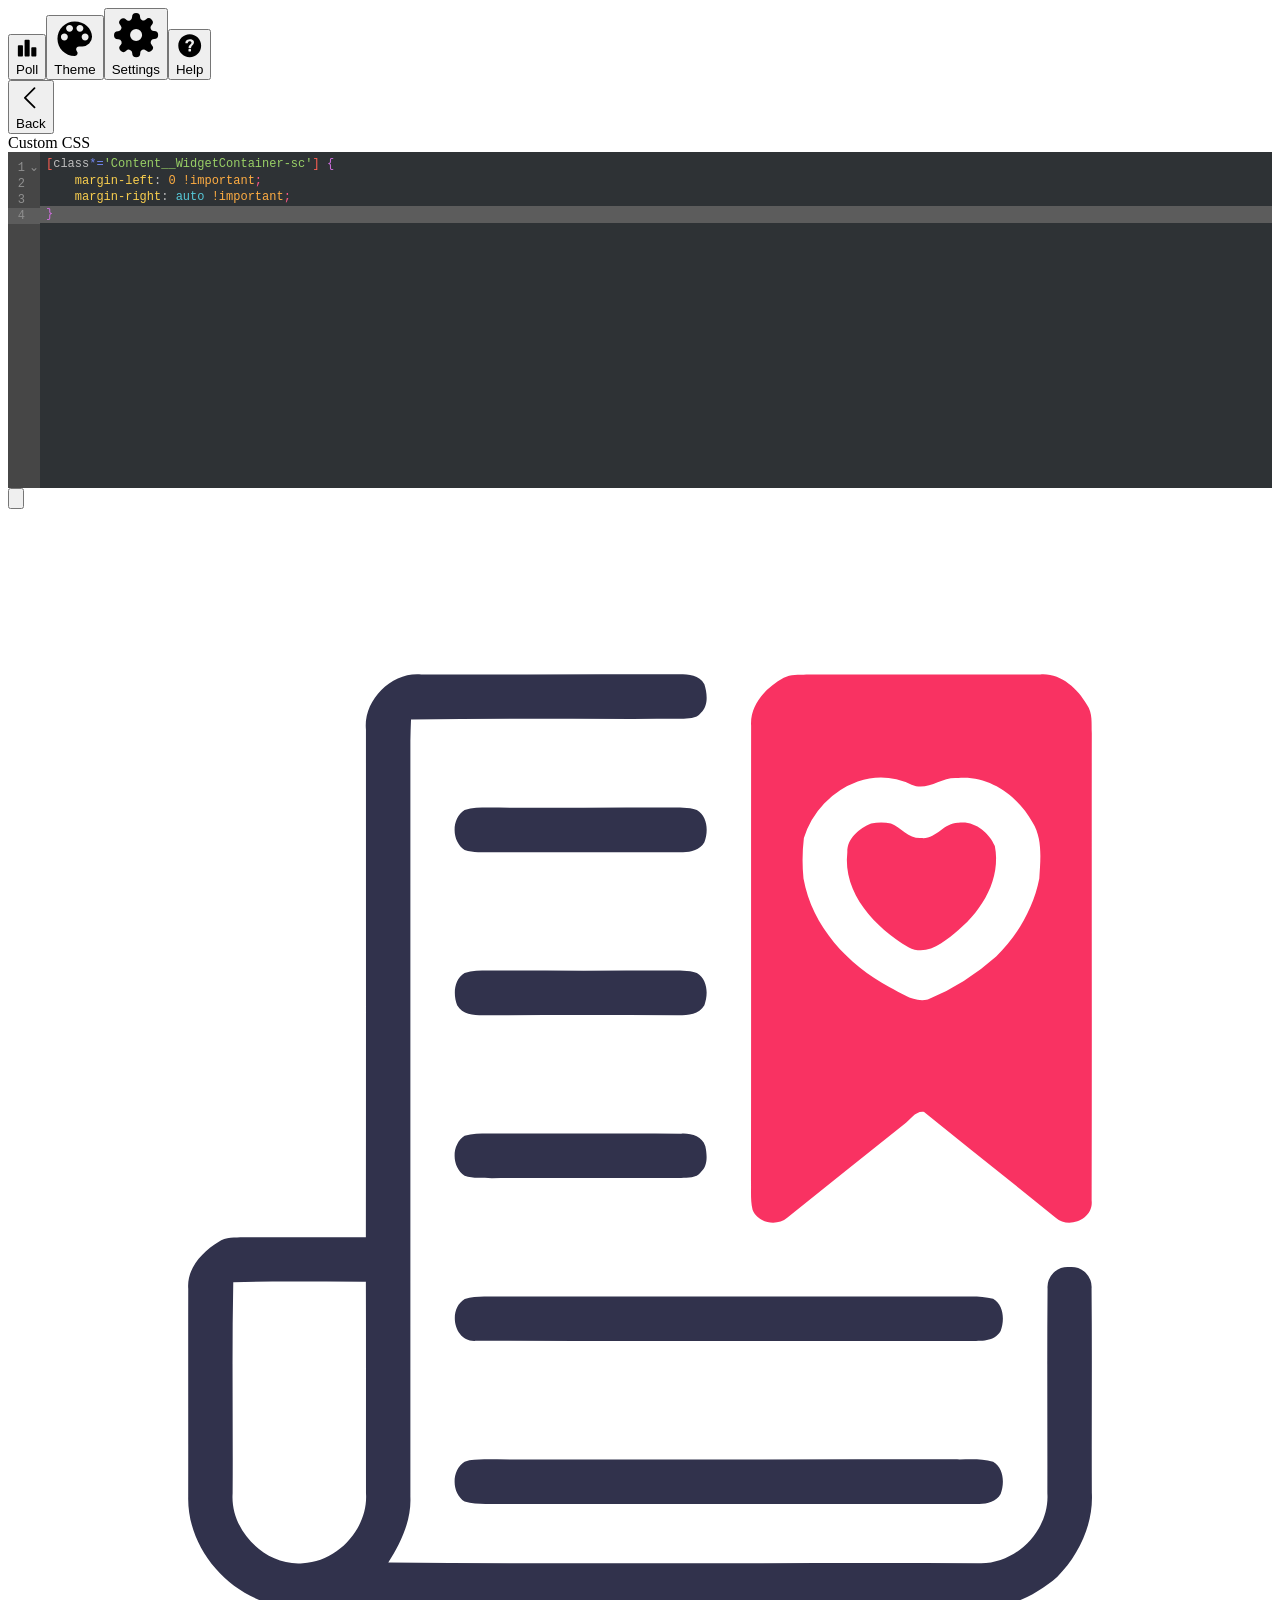
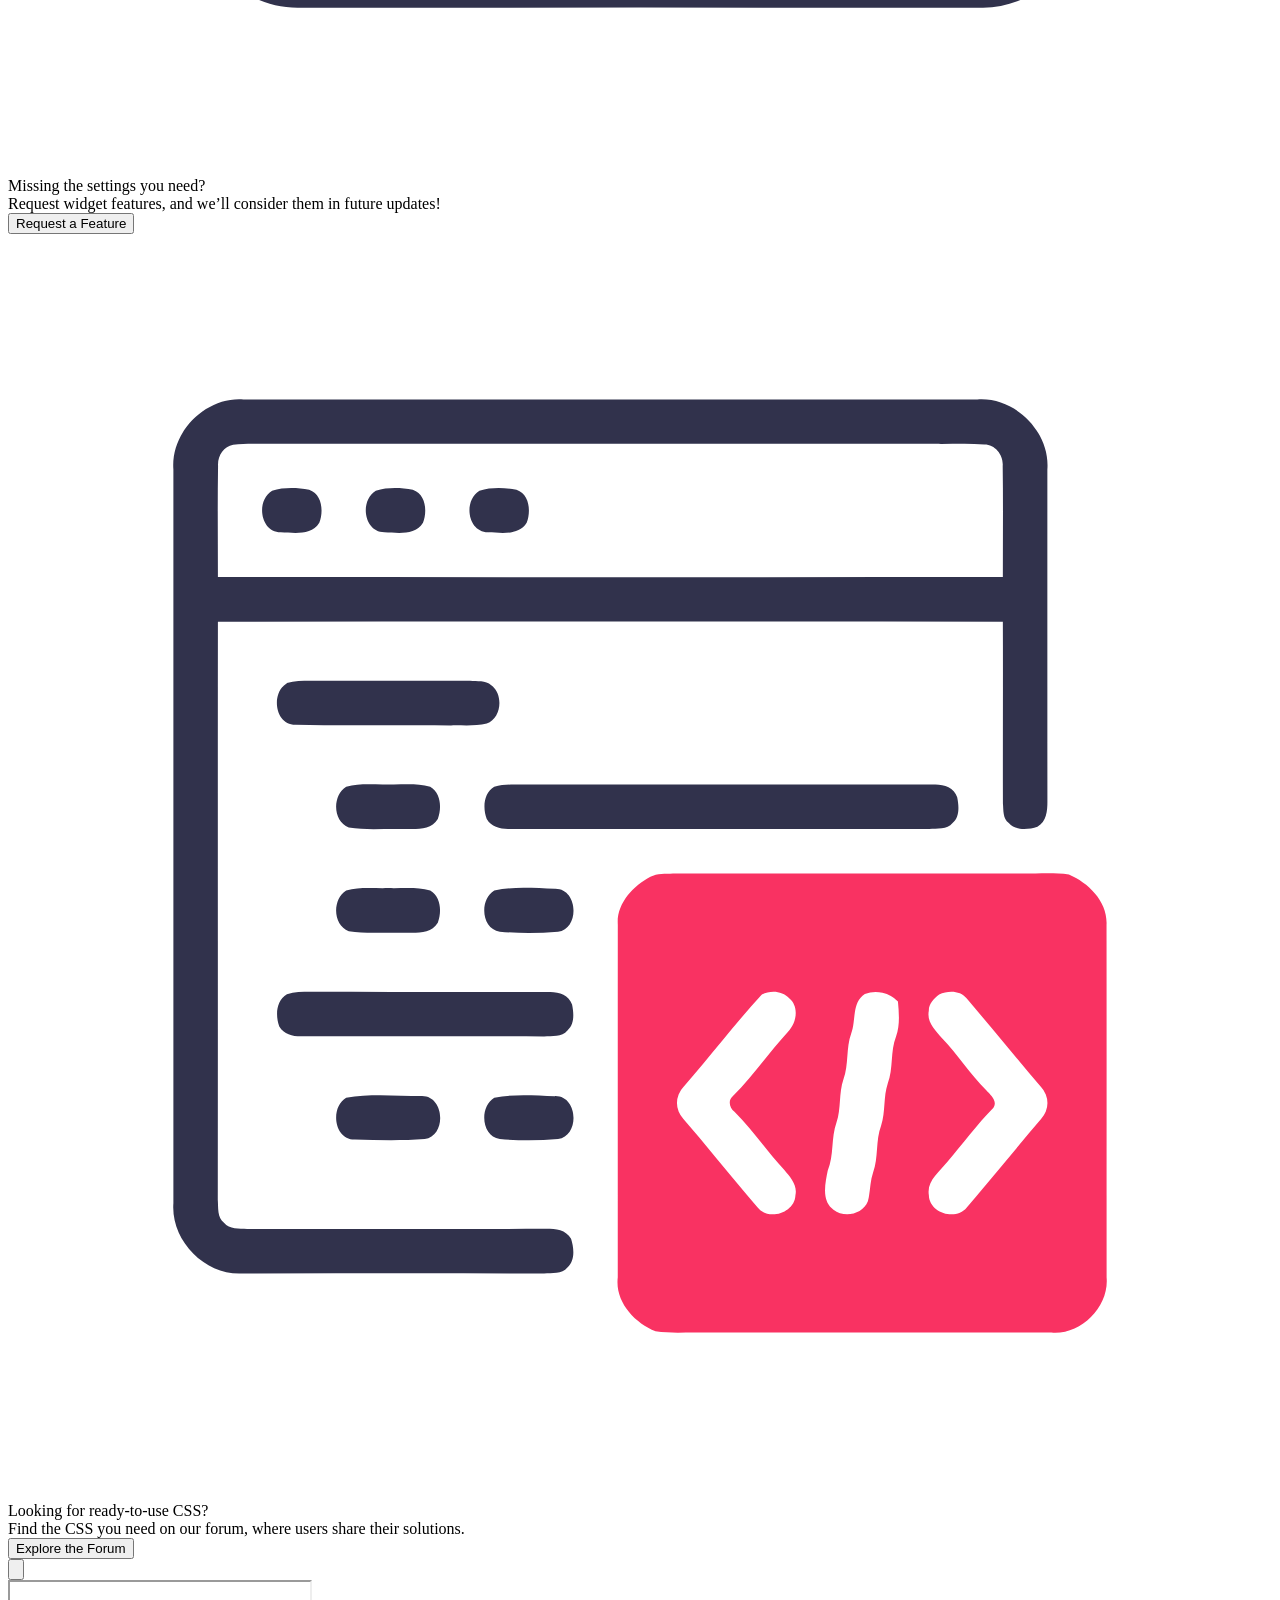
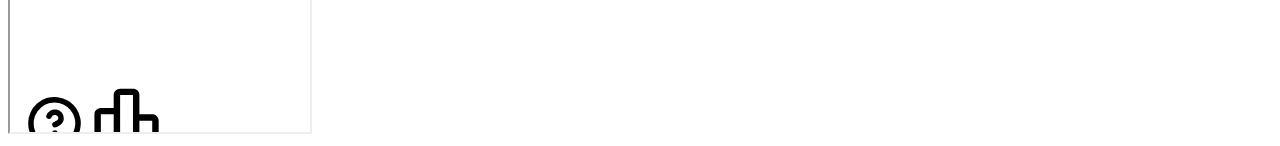
<file: Untitled Poll _ Elfsight_files/index.html>
<!DOCTYPE html>
<!-- saved from url=(0148)https://universe-static.elfsightcdn.com/app-releases/poll/stable/v1.5.4/43f894abfd5d1a4227919d3916baf445d632bbab/configurator/index.html?language=en -->
<html lang="en"><head><meta http-equiv="Content-Type" content="text/html; charset=UTF-8"><style>.ͼ1.cm-focused {outline: 1px dotted #212121;}
.ͼ1 {position: relative !important; box-sizing: border-box; display: flex !important; flex-direction: column;}
.ͼ1 .cm-scroller {display: flex !important; align-items: flex-start !important; font-family: monospace; line-height: 1.4; height: 100%; overflow-x: auto; position: relative; z-index: 0; overflow-anchor: none;}
.ͼ1 .cm-content[contenteditable=true] {-webkit-user-modify: read-write-plaintext-only;}
.ͼ1 .cm-content {margin: 0; flex-grow: 2; flex-shrink: 0; display: block; white-space: pre; word-wrap: normal; box-sizing: border-box; min-height: 100%; padding: 4px 0; outline: none;}
.ͼ1 .cm-lineWrapping {white-space: pre-wrap; white-space: break-spaces; word-break: break-word; overflow-wrap: anywhere; flex-shrink: 1;}
.ͼ2 .cm-content {caret-color: black;}
.ͼ3 .cm-content {caret-color: white;}
.ͼ1 .cm-line {display: block; padding: 0 2px 0 6px;}
.ͼ1 .cm-layer > * {position: absolute;}
.ͼ1 .cm-layer {position: absolute; left: 0; top: 0; contain: size style;}
.ͼ2 .cm-selectionBackground {background: #d9d9d9;}
.ͼ3 .cm-selectionBackground {background: #222;}
.ͼ2.cm-focused > .cm-scroller > .cm-selectionLayer .cm-selectionBackground {background: #d7d4f0;}
.ͼ3.cm-focused > .cm-scroller > .cm-selectionLayer .cm-selectionBackground {background: #233;}
.ͼ1 .cm-cursorLayer {pointer-events: none;}
.ͼ1.cm-focused > .cm-scroller > .cm-cursorLayer {animation: steps(1) cm-blink 1.2s infinite;}
@keyframes cm-blink {50% {opacity: 0;}}
@keyframes cm-blink2 {50% {opacity: 0;}}
.ͼ1 .cm-cursor, .ͼ1 .cm-dropCursor {border-left: 1.2px solid black; margin-left: -0.6px; pointer-events: none;}
.ͼ1 .cm-cursor {display: none;}
.ͼ3 .cm-cursor {border-left-color: #ddd;}
.ͼ1 .cm-dropCursor {position: absolute;}
.ͼ1.cm-focused > .cm-scroller > .cm-cursorLayer .cm-cursor {display: block;}
.ͼ1 .cm-iso {unicode-bidi: isolate;}
.ͼ1 .cm-announced {position: fixed; top: -10000px;}
@media print {.ͼ1 .cm-announced {display: none;}}
.ͼ2 .cm-activeLine {background-color: #cceeff44;}
.ͼ3 .cm-activeLine {background-color: #99eeff33;}
.ͼ2 .cm-specialChar {color: red;}
.ͼ3 .cm-specialChar {color: #f78;}
.ͼ1 .cm-gutters {flex-shrink: 0; display: flex; height: 100%; box-sizing: border-box; z-index: 200;}
.ͼ1 .cm-gutters-before {inset-inline-start: 0;}
.ͼ1 .cm-gutters-after {inset-inline-end: 0;}
.ͼ2 .cm-gutters.cm-gutters-before {border-right-width: 1px;}
.ͼ2 .cm-gutters.cm-gutters-after {border-left-width: 1px;}
.ͼ2 .cm-gutters {background-color: #f5f5f5; color: #6c6c6c; border: 0px solid #ddd;}
.ͼ3 .cm-gutters {background-color: #333338; color: #ccc;}
.ͼ1 .cm-gutter {display: flex !important; flex-direction: column; flex-shrink: 0; box-sizing: border-box; min-height: 100%; overflow: hidden;}
.ͼ1 .cm-gutterElement {box-sizing: border-box;}
.ͼ1 .cm-lineNumbers .cm-gutterElement {padding: 0 3px 0 5px; min-width: 20px; text-align: right; white-space: nowrap;}
.ͼ2 .cm-activeLineGutter {background-color: #e2f2ff;}
.ͼ3 .cm-activeLineGutter {background-color: #222227;}
.ͼ1 .cm-panels {box-sizing: border-box; position: sticky; left: 0; right: 0; z-index: 300;}
.ͼ2 .cm-panels {background-color: #f5f5f5; color: black;}
.ͼ2 .cm-panels-top {border-bottom: 1px solid #ddd;}
.ͼ2 .cm-panels-bottom {border-top: 1px solid #ddd;}
.ͼ3 .cm-panels {background-color: #333338; color: white;}
.ͼ1 .cm-dialog label {font-size: 80%;}
.ͼ1 .cm-dialog {padding: 2px 19px 4px 6px; position: relative;}
.ͼ1 .cm-dialog-close {position: absolute; top: 3px; right: 4px; background-color: inherit; border: none; font: inherit; font-size: 14px; padding: 0;}
.ͼ1 .cm-tab {display: inline-block; overflow: hidden; vertical-align: bottom;}
.ͼ1 .cm-widgetBuffer {vertical-align: text-top; height: 1em; width: 0; display: inline;}
.ͼ1 .cm-placeholder {color: #888; display: inline-block; vertical-align: top; user-select: none;}
.ͼ1 .cm-highlightSpace {background-image: radial-gradient(circle at 50% 55%, #aaa 20%, transparent 5%); background-position: center;}
.ͼ1 .cm-highlightTab {background-image: url('data:image/svg+xml,<svg xmlns="http://www.w3.org/2000/svg" width="200" height="20"><path stroke="%23888" stroke-width="1" fill="none" d="M1 10H196L190 5M190 15L196 10M197 4L197 16"/></svg>'); background-size: auto 100%; background-position: right 90%; background-repeat: no-repeat;}
.ͼ1 .cm-trailingSpace {background-color: #ff332255;}
.ͼ1 .cm-button {vertical-align: middle; color: inherit; font-size: 70%; padding: .2em 1em; border-radius: 1px;}
.ͼ2 .cm-button:active {background-image: linear-gradient(#b4b4b4, #d0d3d6);}
.ͼ2 .cm-button {background-image: linear-gradient(#eff1f5, #d9d9df); border: 1px solid #888;}
.ͼ3 .cm-button:active {background-image: linear-gradient(#111, #333);}
.ͼ3 .cm-button {background-image: linear-gradient(#393939, #111); border: 1px solid #888;}
.ͼ1 .cm-textfield {vertical-align: middle; color: inherit; font-size: 70%; border: 1px solid silver; padding: .2em .5em;}
.ͼ2 .cm-textfield {background-color: white;}
.ͼ3 .cm-textfield {border: 1px solid #555; background-color: inherit;}
.ͼ1 .cm-selectionMatch {background-color: #99ff7780;}
.ͼ1 .cm-searchMatch .cm-selectionMatch {background-color: transparent;}
.ͼ1 .cm-tooltip.cm-tooltip-autocomplete > ul > li, .ͼ1 .cm-tooltip.cm-tooltip-autocomplete > ul > completion-section {padding: 1px 3px; line-height: 1.2;}
.ͼ1 .cm-tooltip.cm-tooltip-autocomplete > ul > li {overflow-x: hidden; text-overflow: ellipsis; cursor: pointer;}
.ͼ1 .cm-tooltip.cm-tooltip-autocomplete > ul > completion-section {display: list-item; border-bottom: 1px solid silver; padding-left: 0.5em; opacity: 0.7;}
.ͼ1 .cm-tooltip.cm-tooltip-autocomplete > ul {font-family: monospace; white-space: nowrap; overflow: hidden auto; max-width: 700px; max-width: min(700px, 95vw); min-width: 250px; max-height: 10em; height: 100%; list-style: none; margin: 0; padding: 0;}
.ͼ2 .cm-tooltip-autocomplete ul li[aria-selected] {background: #17c; color: white;}
.ͼ2 .cm-tooltip-autocomplete-disabled ul li[aria-selected] {background: #777;}
.ͼ3 .cm-tooltip-autocomplete ul li[aria-selected] {background: #347; color: white;}
.ͼ3 .cm-tooltip-autocomplete-disabled ul li[aria-selected] {background: #444;}
.ͼ1 .cm-completionListIncompleteTop:before, .ͼ1 .cm-completionListIncompleteBottom:after {content: "···"; opacity: 0.5; display: block; text-align: center;}
.ͼ1 .cm-tooltip.cm-completionInfo {position: absolute; padding: 3px 9px; width: max-content; max-width: 400px; box-sizing: border-box; white-space: pre-line;}
.ͼ1 .cm-completionInfo.cm-completionInfo-left {right: 100%;}
.ͼ1 .cm-completionInfo.cm-completionInfo-right {left: 100%;}
.ͼ1 .cm-completionInfo.cm-completionInfo-left-narrow {right: 30px;}
.ͼ1 .cm-completionInfo.cm-completionInfo-right-narrow {left: 30px;}
.ͼ2 .cm-snippetField {background-color: #00000022;}
.ͼ3 .cm-snippetField {background-color: #ffffff22;}
.ͼ1 .cm-snippetFieldPosition {vertical-align: text-top; width: 0; height: 1.15em; display: inline-block; margin: 0 -0.7px -.7em; border-left: 1.4px dotted #888;}
.ͼ1 .cm-completionMatchedText {text-decoration: underline;}
.ͼ1 .cm-completionDetail {margin-left: 0.5em; font-style: italic;}
.ͼ1 .cm-completionIcon {font-size: 90%; width: .8em; display: inline-block; text-align: center; padding-right: .6em; opacity: 0.6; box-sizing: content-box;}
.ͼ1 .cm-completionIcon-function:after, .ͼ1 .cm-completionIcon-method:after {content: 'ƒ';}
.ͼ1 .cm-completionIcon-class:after {content: '○';}
.ͼ1 .cm-completionIcon-interface:after {content: '◌';}
.ͼ1 .cm-completionIcon-variable:after {content: '𝑥';}
.ͼ1 .cm-completionIcon-constant:after {content: '𝐶';}
.ͼ1 .cm-completionIcon-type:after {content: '𝑡';}
.ͼ1 .cm-completionIcon-enum:after {content: '∪';}
.ͼ1 .cm-completionIcon-property:after {content: '□';}
.ͼ1 .cm-completionIcon-keyword:after {content: '🔑︎';}
.ͼ1 .cm-completionIcon-namespace:after {content: '▢';}
.ͼ1 .cm-completionIcon-text:after {content: 'abc'; font-size: 50%; vertical-align: middle;}
.ͼ1 .cm-tooltip {z-index: 500; box-sizing: border-box;}
.ͼ2 .cm-tooltip {border: 1px solid #bbb; background-color: #f5f5f5;}
.ͼ2 .cm-tooltip-section:not(:first-child) {border-top: 1px solid #bbb;}
.ͼ3 .cm-tooltip {background-color: #333338; color: white;}
.ͼ1 .cm-tooltip-arrow:before, .ͼ1 .cm-tooltip-arrow:after {content: ''; position: absolute; width: 0; height: 0; border-left: 7px solid transparent; border-right: 7px solid transparent;}
.ͼ1 .cm-tooltip-above .cm-tooltip-arrow:before {border-top: 7px solid #bbb;}
.ͼ1 .cm-tooltip-above .cm-tooltip-arrow:after {border-top: 7px solid #f5f5f5; bottom: 1px;}
.ͼ1 .cm-tooltip-above .cm-tooltip-arrow {bottom: -7px;}
.ͼ1 .cm-tooltip-below .cm-tooltip-arrow:before {border-bottom: 7px solid #bbb;}
.ͼ1 .cm-tooltip-below .cm-tooltip-arrow:after {border-bottom: 7px solid #f5f5f5; top: 1px;}
.ͼ1 .cm-tooltip-below .cm-tooltip-arrow {top: -7px;}
.ͼ1 .cm-tooltip-arrow {height: 7px; width: 14px; position: absolute; z-index: -1; overflow: hidden;}
.ͼ3 .cm-tooltip .cm-tooltip-arrow:before {border-top-color: #333338; border-bottom-color: #333338;}
.ͼ3 .cm-tooltip .cm-tooltip-arrow:after {border-top-color: transparent; border-bottom-color: transparent;}
.ͼ1.cm-focused .cm-matchingBracket {background-color: #328c8252;}
.ͼ1.cm-focused .cm-nonmatchingBracket {background-color: #bb555544;}
.ͼ1 .cm-foldPlaceholder {background-color: #eee; border: 1px solid #ddd; color: #888; border-radius: .2em; margin: 0 1px; padding: 0 1px; cursor: pointer;}
.ͼ1 .cm-foldGutter span {padding: 0 1px; cursor: pointer;}
.ͼ5c {color: #cf6edf;}
.ͼ5d {color: #56c8d8;}
.ͼ5e {color: #facf4e;}
.ͼ5f {color: #bdbdbd;}
.ͼ5g {color: #56c8d8;}
.ͼ5h {color: #cf6edf;}
.ͼ5i {color: #facf4e;}
.ͼ5j {color: #fa5788;}
.ͼ5k {color: #cf6edf;}
.ͼ5l {color: #ff5f52;}
.ͼ5m {color: #ffad42;}
.ͼ5n {color: #ffad42;}
.ͼ5o {color: #7186f0;}
.ͼ5p {color: #99d066;}
.ͼ5q {color: #ff5f52;}
.ͼ5r {color: #606f7a;}
.ͼ5s {color: #bdbdbd;}
.ͼ5t {color: #ff5f52;}
.ͼ5u {color: #6abf69;}
.ͼ5v {color: #99d066;}
.ͼ5w {color: #56c8d8; text-decoration: underline; text-underline-position: under;}
.ͼ5x {color: #facf4e;}
.ͼ5y {color: #707d8b;}
.ͼ5z {color: #707d8b; font-style: italic;}
.ͼ60 {color: #bdbdbd;}
.ͼ61 {font-weight: bold; color: #ff5f52;}
.ͼ62 {font-style: italic; color: #99d066;}
.ͼ63 {text-decoration: line-through;}
.ͼ64 {font-weight: bold; color: #facf4e;}
.ͼ65 {font-weight: bold; color: #facf4e;}
.ͼ66 {font-weight: bold; color: #facf4e;}
.ͼ67 {color: #facf4e;}
.ͼ68 {color: #56c8d8;}
.ͼ69 {color: #ff5f52;}
.ͼ6a {color: #56c8d8;}
.ͼ6b {color: #606f7a; border-bottom: 1px dotted #ff5f52;}
.ͼ5b .cm-gutters {background-color: #464646; color: #8F8F8F;}
.ͼ5b {background-color: #2e3235; color: #bdbdbd; font-size: 12px;}
.ͼ5b .cm-content {caret-color: white;}
.ͼ5b .cm-cursor, .ͼ5b .cm-dropCursor {border-left-color: white;}
.ͼ5b .cm-activeLine {background-color: #5C5C5C;}
.ͼ5b .cm-activeLineGutter {color: #8F8F8F; background-color: #5C5C5C;}
.ͼ5b.cm-focused .cm-selectionBackground, .ͼ5b .cm-line::selection, .ͼ5b .cm-selectionLayer .cm-selectionBackground, .ͼ5b .cm-content ::selection {background: #ffffff33 !important;}
.ͼ5b .cm-selectionMatch {background-color: #ffffff19;}
.ͼ3z {color: #cf6edf;}
.ͼ40 {color: #56c8d8;}
.ͼ41 {color: #facf4e;}
.ͼ42 {color: #bdbdbd;}
.ͼ43 {color: #56c8d8;}
.ͼ44 {color: #cf6edf;}
.ͼ45 {color: #facf4e;}
.ͼ46 {color: #fa5788;}
.ͼ47 {color: #cf6edf;}
.ͼ48 {color: #ff5f52;}
.ͼ49 {color: #ffad42;}
.ͼ4a {color: #ffad42;}
.ͼ4b {color: #7186f0;}
.ͼ4c {color: #99d066;}
.ͼ4d {color: #ff5f52;}
.ͼ4e {color: #606f7a;}
.ͼ4f {color: #bdbdbd;}
.ͼ4g {color: #ff5f52;}
.ͼ4h {color: #6abf69;}
.ͼ4i {color: #99d066;}
.ͼ4j {color: #56c8d8; text-decoration: underline; text-underline-position: under;}
.ͼ4k {color: #facf4e;}
.ͼ4l {color: #707d8b;}
.ͼ4m {color: #707d8b; font-style: italic;}
.ͼ4n {color: #bdbdbd;}
.ͼ4o {font-weight: bold; color: #ff5f52;}
.ͼ4p {font-style: italic; color: #99d066;}
.ͼ4q {text-decoration: line-through;}
.ͼ4r {font-weight: bold; color: #facf4e;}
.ͼ4s {font-weight: bold; color: #facf4e;}
.ͼ4t {font-weight: bold; color: #facf4e;}
.ͼ4u {color: #facf4e;}
.ͼ4v {color: #56c8d8;}
.ͼ4w {color: #ff5f52;}
.ͼ4x {color: #56c8d8;}
.ͼ4y {color: #606f7a; border-bottom: 1px dotted #ff5f52;}
.ͼ3y .cm-gutters {background-color: #464646; color: #8F8F8F;}
.ͼ3y {background-color: #2e3235; color: #bdbdbd; font-size: 12px;}
.ͼ3y .cm-content {caret-color: white;}
.ͼ3y .cm-cursor, .ͼ3y .cm-dropCursor {border-left-color: white;}
.ͼ3y .cm-activeLine {background-color: #5C5C5C;}
.ͼ3y .cm-activeLineGutter {color: #8F8F8F; background-color: #5C5C5C;}
.ͼ3y.cm-focused .cm-selectionBackground, .ͼ3y .cm-line::selection, .ͼ3y .cm-selectionLayer .cm-selectionBackground, .ͼ3y .cm-content ::selection {background: #ffffff33 !important;}
.ͼ3y .cm-selectionMatch {background-color: #ffffff19;}
.ͼ15 {background-color: #fff;}
.ͼ5 {color: #404740;}
.ͼ6 {text-decoration: underline;}
.ͼ7 {text-decoration: underline; font-weight: bold;}
.ͼ8 {font-style: italic;}
.ͼ9 {font-weight: bold;}
.ͼa {text-decoration: line-through;}
.ͼb {color: #708;}
.ͼc {color: #219;}
.ͼd {color: #164;}
.ͼe {color: #a11;}
.ͼf {color: #e40;}
.ͼg {color: #00f;}
.ͼh {color: #30a;}
.ͼi {color: #085;}
.ͼj {color: #167;}
.ͼk {color: #256;}
.ͼl {color: #00c;}
.ͼm {color: #940;}
.ͼn {color: #f00;}
.ͼ6i {height: 336px;}
.ͼ6i .cm-scroller {height: 100% !important;}
.ͼ6h {height: 336px;}
.ͼ6h .cm-scroller {height: 100% !important;}
.ͼ6g {height: 336px;}
.ͼ6g .cm-scroller {height: 100% !important;}
.ͼ6f {height: 336px;}
.ͼ6f .cm-scroller {height: 100% !important;}
.ͼ6e {height: 336px;}
.ͼ6e .cm-scroller {height: 100% !important;}
.ͼ6d {height: 336px;}
.ͼ6d .cm-scroller {height: 100% !important;}
.ͼ6c {height: 336px;}
.ͼ6c .cm-scroller {height: 100% !important;}
.ͼ5a {height: 336px;}
.ͼ5a .cm-scroller {height: 100% !important;}
.ͼ59 {height: 336px;}
.ͼ59 .cm-scroller {height: 100% !important;}
.ͼ57 {height: 336px;}
.ͼ57 .cm-scroller {height: 100% !important;}
.ͼ55 {height: 336px;}
.ͼ55 .cm-scroller {height: 100% !important;}
.ͼ54 {height: 336px;}
.ͼ54 .cm-scroller {height: 100% !important;}
.ͼ53 {height: 336px;}
.ͼ53 .cm-scroller {height: 100% !important;}
.ͼ52 {height: 336px;}
.ͼ52 .cm-scroller {height: 100% !important;}
.ͼ51 {height: 336px;}
.ͼ51 .cm-scroller {height: 100% !important;}
.ͼ50 {height: 336px;}
.ͼ50 .cm-scroller {height: 100% !important;}
.ͼ4z {height: 336px;}
.ͼ4z .cm-scroller {height: 100% !important;}
.ͼ1a {height: 336px;}
.ͼ1a .cm-scroller {height: 100% !important;}
.ͼ19 {height: 336px;}
.ͼ19 .cm-scroller {height: 100% !important;}
.ͼ17 {height: 336px;}
.ͼ17 .cm-scroller {height: 100% !important;}
.ͼ4 .cm-line ::selection, .ͼ4 .cm-line::selection {background-color: transparent !important;}
.ͼ4 .cm-line {caret-color: transparent !important;}
.ͼ4 .cm-content :focus::selection, .ͼ4 .cm-content :focus ::selection {background-color: Highlight !important;}
.ͼ4 .cm-content :focus {caret-color: initial !important;}
.ͼ4 .cm-content {caret-color: transparent !important;}
</style>
    
    <meta name="viewport" content="width=device-width, initial-scale=1">
    <link rel="icon" type="image/x-icon" href="https://universe-static.elfsightcdn.com/app-releases/poll/stable/v1.5.4/43f894abfd5d1a4227919d3916baf445d632bbab/configurator/favicon.ico">
    <title>Configurator</title>
  <style id="_goober"> @keyframes go2264125279{from{transform:scale(0) rotate(45deg);opacity:0;}to{transform:scale(1) rotate(45deg);opacity:1;}}@keyframes go3020080000{from{transform:scale(0);opacity:0;}to{transform:scale(1);opacity:1;}}@keyframes go463499852{from{transform:scale(0) rotate(90deg);opacity:0;}to{transform:scale(1) rotate(90deg);opacity:1;}}@keyframes go1268368563{from{transform:rotate(0deg);}to{transform:rotate(360deg);}}@keyframes go1310225428{from{transform:scale(0) rotate(45deg);opacity:0;}to{transform:scale(1) rotate(45deg);opacity:1;}}@keyframes go651618207{0%{height:0;width:0;opacity:0;}40%{height:0;width:6px;opacity:1;}100%{opacity:1;height:10px;}}@keyframes go901347462{from{transform:scale(0.6);opacity:0.4;}to{transform:scale(1);opacity:1;}}.go4109123758{z-index:9999;}.go4109123758 > *{pointer-events:auto;}</style><style data-styled="active" data-styled-version="6.1.16"></style><link rel="modulepreload" as="script" crossorigin="" href="https://universe-static.elfsightcdn.com/app-releases/poll/stable/v1.5.4/43f894abfd5d1a4227919d3916baf445d632bbab/configurator/assets/index-CE4tJDph.js"><link rel="modulepreload" as="script" crossorigin="" href="https://universe-static.elfsightcdn.com/app-releases/poll/stable/v1.5.4/43f894abfd5d1a4227919d3916baf445d632bbab/configurator/assets/index-BuykVmbB.js"><link rel="modulepreload" as="script" crossorigin="" href="https://universe-static.elfsightcdn.com/app-releases/poll/stable/v1.5.4/43f894abfd5d1a4227919d3916baf445d632bbab/configurator/assets/index-Vcq4gwWv.js"><link rel="modulepreload" as="script" crossorigin="" href="https://universe-static.elfsightcdn.com/app-releases/poll/stable/v1.5.4/43f894abfd5d1a4227919d3916baf445d632bbab/configurator/assets/index-BoPlqbuJ.js"><link rel="modulepreload" as="script" crossorigin="" href="https://universe-static.elfsightcdn.com/app-releases/poll/stable/v1.5.4/43f894abfd5d1a4227919d3916baf445d632bbab/configurator/assets/index-BSnOs--c.js"><link rel="modulepreload" as="script" crossorigin="" href="https://universe-static.elfsightcdn.com/app-releases/poll/stable/v1.5.4/43f894abfd5d1a4227919d3916baf445d632bbab/configurator/assets/index-CI-C22QC.js"><link rel="modulepreload" as="script" crossorigin="" href="https://universe-static.elfsightcdn.com/app-releases/poll/stable/v1.5.4/43f894abfd5d1a4227919d3916baf445d632bbab/configurator/assets/index-CPZTxIHs.js"></head>
  <body>
    <div id="root"><div data-testid="configurator" class="App__Container-sc-3dca1d11-0 dXCiC"><div data-target="window-modal" class="ModalNest-sc-347ae95-0 jWkzAm"></div><div class="App__Main-sc-3dca1d11-1 evpcQK"><div lang="en" class="SettingsPanel__Container-sc-87059a05-0 erWRLh"><div data-target="panel-modal" class="ModalNest-sc-347ae95-0 jWkzAp"></div><div data-target="confirmation-modal" class="ModalNest-sc-347ae95-0 jWkzAk"></div><div data-target="toast-modal" class="ModalNest-sc-347ae95-0 jWkzAn"><div><div data-rht-toaster="" style="position: absolute; z-index: 9999; inset: 16px 16px 8px; pointer-events: none;"></div></div></div><div class="Menu__Container-sc-11f808ef-2 kxFjYJ"><div class="Menu__ItemContainer-sc-11f808ef-0 czGixq"><button class="Interactable__Container-sc-2152aa09-0 cfHKQO MenuItem__Container-sc-547239b6-0 cQDdPc"><div class="MenuItem__Icon-sc-547239b6-1 uYrHA"><svg xmlns="http://www.w3.org/2000/svg" viewBox="0 0 24 24"><path d="M3 21a.967.967 0 0 1-.712-.288A.968.968 0 0 1 2 20V10a.97.97 0 0 1 .288-.713A.968.968 0 0 1 3 9h3.5c.283 0 .52.096.713.287.191.192.287.43.287.713v10a.97.97 0 0 1-.287.712A.967.967 0 0 1 6.5 21H3Zm7.25 0a.967.967 0 0 1-.713-.288A.968.968 0 0 1 9.25 20V4a.97.97 0 0 1 .287-.712A.968.968 0 0 1 10.25 3h3.5a.97.97 0 0 1 .713.288.968.968 0 0 1 .287.712v16a.97.97 0 0 1-.287.712.968.968 0 0 1-.713.288h-3.5Zm7.25 0a.968.968 0 0 1-.712-.288A.968.968 0 0 1 16.5 20v-8a.97.97 0 0 1 .288-.713A.968.968 0 0 1 17.5 11H21a.97.97 0 0 1 .712.287c.192.192.288.43.288.713v8c0 .283-.096.52-.288.712A.968.968 0 0 1 21 21h-3.5Z"></path></svg></div><div class="MenuItem__Name-sc-547239b6-2 gOhaoU">Poll</div></button><button class="Interactable__Container-sc-2152aa09-0 cfHKQO MenuItem__Container-sc-547239b6-0 cQDdPc"><div class="MenuItem__Icon-sc-547239b6-1 uYrHA"><svg xmlns="http://www.w3.org/2000/svg" viewBox="0 0 24 24"><path fill-rule="evenodd" d="M12 2c5.522 0 10 3.978 10 8.889a5.558 5.558 0 0 1-5.556 5.555h-1.966c-.922 0-1.667.745-1.667 1.667 0 .422.167.811.422 1.1A1.664 1.664 0 0 1 12 22C6.478 22 2 17.522 2 12S6.478 2 12 2ZM6 9c-1.107 0-2 .893-2 2s.893 2 2 2 2-.893 2-2-.893-2-2-2Zm12 0c-1.107 0-2 .893-2 2s.893 2 2 2 2-.893 2-2-.893-2-2-2ZM9 4c-1.107 0-2 .893-2 2s.893 2 2 2 2-.893 2-2-.893-2-2-2Zm6 0c-1.107 0-2 .893-2 2s.893 2 2 2 2-.893 2-2-.893-2-2-2Z"></path></svg></div><div class="MenuItem__Name-sc-547239b6-2 gOhaoU">Theme</div></button><button class="Interactable__Container-sc-2152aa09-0 cfHKQO MenuItem__Container-sc-547239b6-0 cQDdPc"><div class="MenuItem__Icon-sc-547239b6-1 cKbTJu"><svg xmlns="http://www.w3.org/2000/svg" viewBox="0 0 24 24"><path fill-rule="evenodd" d="M12 1a2 2 0 0 1 2 2v.09a1.65 1.65 0 0 0 1 1.51 1.65 1.65 0 0 0 1.82-.33l.06-.06a2 2 0 1 1 2.83 2.83l-.06.06a1.65 1.65 0 0 0-.33 1.82V9c.26.604.852.997 1.51 1H21a2 2 0 1 1 0 4h-.09a1.65 1.65 0 0 0-1.51 1 1.65 1.65 0 0 0 .33 1.82l.06.06a2 2 0 1 1-2.83 2.83l-.06-.06a1.65 1.65 0 0 0-1.82-.33 1.65 1.65 0 0 0-1 1.51V21a2 2 0 1 1-4 0v-.09A1.65 1.65 0 0 0 9 19.4a1.65 1.65 0 0 0-1.82.33l-.06.06a2 2 0 1 1-2.83-2.83l.06-.06a1.65 1.65 0 0 0 .33-1.82 1.65 1.65 0 0 0-1.51-1H3a2 2 0 1 1 0-4h.09A1.65 1.65 0 0 0 4.6 9a1.65 1.65 0 0 0-.33-1.82l-.06-.06a2 2 0 1 1 2.83-2.83l.06.06a1.65 1.65 0 0 0 1.82.33H9a1.65 1.65 0 0 0 1-1.51V3a2 2 0 0 1 2-2Zm0 8a3 3 0 1 0 0 6 3 3 0 0 0 0-6Z"></path></svg></div><div class="MenuItem__Name-sc-547239b6-2 dddZfK">Settings</div></button><button class="Interactable__Container-sc-2152aa09-0 cfHKQO MenuItem__Container-sc-547239b6-0 cQDdPc Menu__HelpMenuItem-sc-11f808ef-1 dBBkut"><div class="MenuItem__Icon-sc-547239b6-1 uYrHA"><svg xmlns="http://www.w3.org/2000/svg" viewBox="0 0 24 24"><path fill-rule="evenodd" d="M12 2c5.523 0 10 4.477 10 10s-4.477 10-10 10S2 17.523 2 12 6.477 2 12 2Zm.765 12.945H11.28c-.1 0-.185.035-.255.105a.345.345 0 0 0-.098.183l-.007.072v1.335c0 .1.035.185.105.255a.345.345 0 0 0 .183.098l.072.007h1.485c.11 0 .2-.035.27-.105a.345.345 0 0 0 .098-.183l.007-.072v-1.335c0-.1-.038-.185-.113-.255a.376.376 0 0 0-.19-.098l-.072-.007ZM12.15 6.35c-.8 0-1.495.147-2.085.443-.59.295-1.042.682-1.357 1.162A2.96 2.96 0 0 0 8.205 9.5c0 .11.033.2.098.27a.316.316 0 0 0 .175.098l.072.007h1.305c.22 0 .365-.115.435-.345.2-.97.785-1.455 1.755-1.455.43 0 .797.12 1.103.36.305.24.437.565.397.975-.02.24-.113.47-.277.69-.166.22-.418.5-.758.84-.44.44-.785.84-1.035 1.2-.25.36-.4.775-.45 1.245-.01.11-.015.27-.015.48 0 .08.03.15.09.21a.297.297 0 0 0 .16.084l.065.006h1.485c.11 0 .195-.03.255-.09a.822.822 0 0 0 .165-.285c.01-.09.035-.26.075-.51.06-.28.178-.542.353-.787s.422-.538.742-.878c.44-.48.772-.905.998-1.275.225-.37.337-.805.337-1.305 0-.44-.122-.865-.367-1.275-.245-.41-.636-.747-1.17-1.013-.536-.264-1.218-.397-2.048-.397Z"></path></svg></div><div class="MenuItem__Name-sc-547239b6-2 gOhaoU">Help</div></button></div></div><div class="SettingsPanel__MainPane-sc-87059a05-1 kRJIja"><div class="SettingsPanelPage__Container-sc-fb7eaeab-0 eGKOIT"><div class="SettingsPanelPage__Inner-sc-fb7eaeab-1 eihJNL"><div class="PageLayout__Container-sc-cbd87c7a-0 gFbKNV"><div class="PageLayout__Top-sc-cbd87c7a-1 bSOaIZ"><div class="HeaderLayout__Container-sc-365e0dfe-0 ciISle"><div class="HeaderLayout__Left-sc-365e0dfe-1 coZpRR"><div class="Tooltip__TooltipTarget-sc-1881ee5b-0 NbpZQ"><button class="Interactable__Container-sc-2152aa09-0 cfHKQO ButtonLayout__Container-sc-4151cb4b-1 gTUNkU"><div class="ButtonLayout__Inner-sc-4151cb4b-0 bAOZTj"><div class="Icon__IconContainer-sc-7af45730-0 jxmxxt"><div><svg xmlns="http://www.w3.org/2000/svg" viewBox="0 0 20 20"><path fill-rule="evenodd" d="M12.076 3.076a.6.6 0 0 1 .918.765l-.07.083L6.85 10l6.075 6.076a.6.6 0 0 1 .07.765l-.07.083a.6.6 0 0 1-.765.07l-.083-.07-6.5-6.5a.6.6 0 0 1-.07-.765l.07-.083 6.5-6.5Z"></path></svg></div></div><div class="Ellipsis__Container-sc-351e40ed-0 kOqVWO">Back</div></div></button></div></div><div class="HeaderLayout__Main-sc-365e0dfe-2 jpslt"><div class="HeaderLayout__Title-sc-365e0dfe-4 iaGhVm">Custom CSS</div></div><div class="HeaderLayout__Right-sc-365e0dfe-3 jEZXYM"></div></div></div><div class="PageLayout__Divider-sc-cbd87c7a-2 YYjeV hidden"></div><div class="PageLayout__MainContainer-sc-cbd87c7a-3 iVpGfI"><div class="GroupLayout__Container-sc-cdd117fe-0 bSHCKn"><div class="GroupLayout__Body-sc-cdd117fe-2 clNbNc"><div class="css-editor__Container-sc-678ff9a0-1 hPCpyk"><div class="ControlLayout__Main-sc-38f438f1-6 eFVywJ"><div class="code-editor__StyledCodeMirror-sc-a8b205b8-0 dLXbpT"><div class="cm-theme" inputmode="text"><div class="cm-editor ͼ1 ͼ3 ͼ4 ͼ6i ͼ5b"><div class="cm-announced" aria-live="polite"></div><div tabindex="-1" class="cm-scroller"><div class="cm-gutters cm-gutters-before" aria-hidden="true" style="min-height: 80px; position: sticky;"><div class="cm-gutter cm-lineNumbers"><div class="cm-gutterElement" style="height: 0px; visibility: hidden; pointer-events: none;">9</div><div class="cm-gutterElement" style="height: 16px; margin-top: 8px;">1</div><div class="cm-gutterElement" style="height: 16px;">2</div><div class="cm-gutterElement" style="height: 16px;">3</div><div class="cm-gutterElement cm-activeLineGutter" style="height: 16px;">4</div></div><div class="cm-gutter cm-foldGutter"><div class="cm-gutterElement" style="height: 0px; visibility: hidden; pointer-events: none;"><span title="Unfold line">›</span></div><div class="cm-gutterElement" style="height: 16px; margin-top: 8px;"><span title="Fold line">⌄</span></div><div class="cm-gutterElement cm-activeLineGutter" style="height: 16px; margin-top: 32px;"></div></div></div><div spellcheck="false" autocorrect="off" autocapitalize="off" writingsuggestions="false" translate="no" contenteditable="true" style="tab-size: 4;" class="cm-content" role="textbox" aria-multiline="true" aria-placeholder="Enter your CSS Code..." data-language="css" aria-autocomplete="list"><div class="cm-line"><span class="ͼ5q">[</span><span class="ͼ5s">class</span><span class="ͼ5o">*=</span><span class="ͼ5v">'Content__WidgetContainer-sc'</span><span class="ͼ5q">]</span> <span class="cm-matchingBracket"><span class="ͼ5k">{</span></span></div><div class="cm-line">    <span class="ͼ5e">margin-left</span>: <span class="ͼ5m">0</span> <span class="ͼ5m">!important</span><span class="ͼ5j">;</span></div><div class="cm-line">    <span class="ͼ5e">margin-right</span>: <span class="ͼ68">auto</span> <span class="ͼ5m">!important</span><span class="ͼ5j">;</span></div><div class="cm-activeLine cm-line"><span class="cm-matchingBracket"><span class="ͼ5k">}</span></span></div></div><div class="cm-layer cm-layer-above cm-cursorLayer" aria-hidden="true" style="z-index: 150; animation-duration: 1200ms; animation-name: cm-blink;"><div class="cm-cursor cm-cursor-primary" style="left: 37.2083px; top: 56.6667px; height: 14.6667px;"></div></div><div class="cm-layer cm-selectionLayer" aria-hidden="true" style="z-index: -2;"></div></div></div></div></div></div><button class="Interactable__Container-sc-2152aa09-0 cfHKQO css-editor__ActionButton-sc-678ff9a0-0 coBsTP"><div class="Tooltip__TooltipTarget-sc-1881ee5b-0 NbpZQ"><div class="Icon__IconContainer-sc-7af45730-0 jxmxxt"><div><svg xmlns="http://www.w3.org/2000/svg" viewBox="0 0 20 20"><path fill-rule="evenodd" d="M16.6 4a.6.6 0 0 0-.255-.491l-.343-.11H12a.6.6 0 1 0 0 1.2h2.551L10.91 8.243a.6.6 0 0 0 .848.849L15.4 5.448V8a.6.6 0 1 0 1.2 0V4Zm-7.51 6.909a.6.6 0 0 1 0 .848L5.449 15.4H8a.6.6 0 1 1 0 1.2H4a.598.598 0 0 1-.6-.6v-4a.6.6 0 1 1 1.2 0v2.551l3.642-3.642a.6.6 0 0 1 .849 0Z"></path></svg></div></div></div></button></div></div></div><div class="GroupLayout__Container-sc-cdd117fe-0 bSHCKn"><div class="GroupLayout__Body-sc-cdd117fe-2 clNbNc"><div class="GroupLayout__Container-sc-cdd117fe-0 bSHCKn"><div class="GroupLayout__Body-sc-cdd117fe-2 clNbNc"><div class="ControlLayout__Container-sc-38f438f1-0 item-control__Container-sc-f5fa9495-0 fumxeI jSxzXr"><div class="item-control__Wrapper-sc-f5fa9495-1 UlcaG"><div class="item-control__Slot-sc-f5fa9495-2 loxrxx"><div class="item-info__Container-sc-9b8b8aae-0 fuQYhp"><div class="Icon__IconContainer-sc-7af45730-0 ezRoNJ"><div><svg xmlns="http://www.w3.org/2000/svg" fill="none" viewBox="0 0 32 32"><rect width="32" height="32" fill="#fff" rx="4"></rect><g clip-path="url(#configurator-wishlist-multicolor_svg__a)"><g clip-path="url(#configurator-wishlist-multicolor_svg__b)"><path fill="#31324C" d="M9.062 5.587c-.074-.746.653-1.474 1.4-1.4 2.161.001 4.323.001 6.484-.001.252-.002.543.004.684.25.073.232.108.551-.092.728-.114.155-.327.13-.496.148-2.28.014-4.56-.022-6.839.016-.006.181-.015.362-.016.543v19.136c.028.604-.243 1.168-.56 1.664 4.97.04 9.942.004 14.913.018.951.063 1.837-.823 1.773-1.774.004-1.724-.01-3.45.005-5.174a.51.51 0 0 1 .557-.55.51.51 0 0 1 .557.55c.016 1.722-.001 3.445.007 5.167.042.791-.326 1.567-.872 2.124-.53.466-1.221.8-1.937.782a26130.4 26130.4 0 0 0-17.26 0c-1.483.024-2.84-1.322-2.808-2.81.003-1.754-.002-3.51.001-5.264-.042-.516.355-.936.764-1.186.186-.128.421-.107.635-.117 1.032-.002 2.066.006 3.098-.002.005-4.283.002-8.565.002-12.848ZM5.703 19.578c-.037 1.779-.004 3.558-.016 5.337-.067.948.825 1.856 1.78 1.773.884-.04 1.656-.884 1.596-1.772-.002-1.784.003-3.567-.003-5.35-1.119.001-2.238-.021-3.357.012Z"></path><path fill="#31324C" d="M11.56 7.62c.19-.063.394-.055.59-.06 1.534.004 3.068.005 4.603 0 .229.005.465-.011.686.06.279.17.293.54.191.818-.124.21-.362.257-.588.249-1.598.005-3.196-.004-4.794.003-.23-.005-.467.012-.688-.06-.338-.216-.338-.795 0-1.01Zm0 4.126c.19-.064.394-.056.592-.061 1.532.004 3.066.005 4.6 0 .23.005.466-.011.688.06.277.17.29.54.19.818-.141.246-.432.253-.684.252-1.63-.003-3.262-.003-4.892 0-.252.001-.544-.005-.684-.252-.102-.277-.087-.648.19-.817Zm0 4.124c.19-.063.394-.055.59-.06 1.63.007 3.261-.001 4.892.004.243-.015.53.059.612.316.044.217.072.502-.116.66-.115.154-.327.13-.496.147-1.599.005-3.196-.004-4.794.003-.23-.005-.467.012-.688-.06-.338-.216-.338-.794 0-1.01Zm.004 4.132c.154-.064.325-.06.49-.066 3.971.002 7.943.002 11.914 0 .323.008.657-.032.972.06.277.17.29.54.19.817-.16.28-.503.247-.78.252-4.162-.01-8.324.008-12.484-.008-.57.065-.752-.787-.302-1.055Zm-.004 4.118c.158-.055.33-.054.494-.06 3.971.004 7.943.004 11.914 0 .323.01.657-.031.972.06.277.17.29.54.19.818-.124.21-.362.257-.588.249-4.035.003-8.07-.003-12.104.002-.292-.006-.594.027-.878-.06-.338-.214-.338-.794 0-1.008Z"></path><path fill="#F93262" d="M19.64 4.274c.17-.104.38-.073.572-.087 1.975.002 3.949-.001 5.923.002.511-.04.94.354 1.18.768.152.211.111.483.123.727-.005 3.942.006 7.883-.004 11.825.053.47-.58.729-.91.434-1.103-.902-2.227-1.78-3.332-2.678-.224-.032-.344.203-.505.312a906.49 906.49 0 0 0-2.96 2.366c-.264.226-.75.133-.877-.2-.057-.232-.034-.474-.04-.712.005-3.847 0-7.694.003-11.541-.038-.536.386-.977.826-1.216Zm1.872 2.625a2.221 2.221 0 0 0-1.363 1.43 4.71 4.71 0 0 0-.01 1.028c.216 1.212 1.124 2.183 2.182 2.753.302.147.608.394.966.31a6.184 6.184 0 0 0 1.73-1.093c.545-.533.946-1.222 1.092-1.971.027-.473.091-.993-.17-1.417-.364-.67-1.096-1.197-1.884-1.126-.413-.051-.768.347-1.18.168a1.827 1.827 0 0 0-1.363-.082Z"></path><path fill="#F93262" d="M21.85 7.96c.166-.026.337-.028.503 0 .265.11.462.395.772.37.371.039.574-.4.937-.387.4-.059.767.234.921.587.163.824-.312 1.614-.921 2.128-.344.286-.794.688-1.266.437-.837-.503-1.67-1.36-1.547-2.414-.004-.35.306-.594.601-.72Z"></path></g></g><defs><clippath id="configurator-wishlist-multicolor_svg__a"><path fill="#fff" d="M0 0h24v24H0z" transform="translate(4 4)"></path></clippath><clippath id="configurator-wishlist-multicolor_svg__b"><path fill="#fff" d="M0 0h24v24H0z" transform="translate(4 4)"></path></clippath></defs></svg></div></div><div class="item-info__Inner-sc-9b8b8aae-1 eugOpa"><div class="item-info__LabelBlock-sc-9b8b8aae-2 jAUnNZ"><div class="item-info__Label-sc-9b8b8aae-3 klKcHF">Missing the settings you need?</div></div><div class="item-info__Caption-sc-9b8b8aae-4 iMEEBY">Request widget features, and we’ll consider them in future updates!</div></div></div></div><div class="item-control__RightSlot-sc-f5fa9495-3 eCqrsQ"></div></div></div><div class="ControlLayout__Container-sc-38f438f1-0 ButtonControl__Container-sc-1464c986-0 fumxeI cZpamD"><div class="ControlLayout__Main-sc-38f438f1-6 eFVywJ"><button class="Interactable__Container-sc-2152aa09-0 cfHKQO ButtonLayout__Container-sc-4151cb4b-1 eerRfU"><div class="ButtonLayout__Inner-sc-4151cb4b-0 bAOZTj">Request a Feature</div></button></div></div></div></div></div></div><div class="GroupLayout__Container-sc-cdd117fe-0 bSHCKn"><div class="GroupLayout__Body-sc-cdd117fe-2 clNbNc"><div class="GroupLayout__Container-sc-cdd117fe-0 bSHCKn"><div class="GroupLayout__Body-sc-cdd117fe-2 clNbNc"><div class="ControlLayout__Container-sc-38f438f1-0 item-control__Container-sc-f5fa9495-0 fumxeI jSxzXr"><div class="item-control__Wrapper-sc-f5fa9495-1 UlcaG"><div class="item-control__Slot-sc-f5fa9495-2 loxrxx"><div class="item-info__Container-sc-9b8b8aae-0 fuQYhp"><div class="Icon__IconContainer-sc-7af45730-0 ezRoNJ"><div><svg xmlns="http://www.w3.org/2000/svg" fill="none" viewBox="0 0 32 32"><rect width="32" height="32" fill="#fff" rx="4"></rect><g clip-path="url(#configurator-css-forum-multicolor_svg__a)"><g clip-path="url(#configurator-css-forum-multicolor_svg__b)"><path fill="#31324C" d="M4.187 5.961c-.075-.95.824-1.85 1.774-1.774 6.192.001 12.386.001 18.578 0 .951-.074 1.847.824 1.774 1.774 0 2.787-.001 5.574.001 8.36.002.253-.006.544-.253.684-.23.074-.548.107-.724-.092-.157-.114-.133-.327-.149-.496-.005-1.534.005-3.069-.002-4.603-6.624-.002-13.248-.002-19.872 0-.005 4.878.002 9.756-.003 14.633.016.198-.018.446.157.585.139.176.387.142.585.157 2.506-.003 5.013 0 7.519-.003.252-.003.543.006.683.253.073.23.108.548-.093.724-.138.178-.392.13-.59.151-2.537-.002-5.074-.001-7.61 0-.952.073-1.844-.825-1.775-1.774V5.96Zm1.131-.094c-.015.939-.004 1.878-.004 2.819 6.624.002 13.248.002 19.872 0 0-.94.01-1.88-.004-2.82.021-.268-.184-.538-.462-.54-.405-.033-.813-.008-1.22-.013L6.72 5.312c-.34.004-.682-.022-1.02.025-.243.037-.397.292-.382.53Z"></path><path fill="#31324C" d="M6.686 6.497c.3-.09.63-.08.937-.023.336.116.369.548.258.838-.207.331-.644.253-.975.241-.53 0-.632-.813-.22-1.056Zm2.624 0c.303-.09.631-.08.938-.022.336.116.369.547.258.837-.207.331-.644.252-.976.241-.53-.002-.63-.813-.219-1.056Zm2.626 0c.302-.09.63-.08.937-.022.336.116.368.547.258.836-.207.331-.644.253-.976.242-.53 0-.63-.813-.22-1.056ZM7.061 11.37c.19-.063.392-.055.589-.06 1.349.005 2.698.003 4.047 0 .178.019.394-.016.537.111.316.235.263.83-.113.974-.296.069-.603.038-.904.045-1.312-.015-2.626.017-3.938-.015-.53.004-.629-.811-.218-1.054Zm1.501 2.625c.345-.097.71-.047 1.063-.06.354.013.72-.037 1.064.06.278.17.292.539.192.816-.183.31-.574.241-.878.254-.458-.016-.922.036-1.376-.04-.408-.15-.422-.811-.065-1.03Zm3.748 0c.158-.055.328-.054.493-.06 3.538.005 7.075 0 10.614.003.244-.016.53.061.613.32.043.215.07.499-.117.655-.14.178-.393.13-.591.151-3.538-.004-7.076.001-10.614-.002-.227.009-.465-.04-.588-.25-.102-.278-.087-.648.19-.817ZM8.562 16.62c.345-.097.71-.047 1.063-.06.354.013.72-.037 1.064.06.278.17.292.539.192.816-.184.31-.574.241-.878.254-.458-.016-.922.036-1.376-.04-.407-.15-.423-.811-.065-1.03Zm3.748 0c.502-.108 1.026-.056 1.535-.044.587-.016.64 1.01.08 1.088-.49.041-.986.041-1.474 0-.474-.073-.52-.816-.14-1.043Zm-5.248 2.625c.188-.063.392-.056.589-.06 2.005.007 4.01-.001 6.016.004.244-.016.531.06.613.32.043.214.07.498-.117.655-.14.177-.393.13-.591.15-2.038-.004-4.075.001-6.114-.002-.227.008-.465-.04-.59-.25-.1-.278-.085-.648.194-.817ZM8.56 21.87c.626-.116 1.276-.048 1.91-.045.587-.015.64 1.01.08 1.089-.588.046-1.18.03-1.77.011-.531.004-.63-.812-.219-1.055Zm3.752 0c.5-.108 1.024-.056 1.533-.044.587-.015.64 1.01.08 1.088-.49.041-.986.041-1.474 0-.474-.073-.52-.817-.14-1.044Z"></path><path fill="#F93262" d="M16.264 16.275c.171-.105.381-.075.571-.088h9.102c.306.003.616-.016.921.03.5.213.983.691.953 1.272.004 2.974 0 5.95.002 8.926.067.743-.656 1.466-1.398 1.398H17.5c-.368-.007-.74.023-1.107-.032-.536-.223-1.029-.75-.956-1.367.001-2.975-.001-5.95.001-8.925-.036-.534.384-.979.826-1.214Zm2.815 2.985c-.693.749-1.305 1.57-1.98 2.336a.582.582 0 0 0 0 .808c.638.737 1.243 1.503 1.88 2.242.276.347.939.134.956-.313.056-.256-.13-.457-.28-.639-.443-.472-.8-1.019-1.263-1.474-.121-.088-.174-.283-.045-.39.504-.505.909-1.097 1.39-1.624.225-.218.303-.64.04-.855-.168-.196-.485-.215-.698-.091Zm2.613-.022c-.34.225-.214.67-.345 1.001-.135.373-.059.786-.196 1.158-.122.353-.055.74-.175 1.093-.144.395-.06.835-.224 1.227-.062.318-.166.759.146.983.267.217.742.123.871-.212.064-.24.05-.494.132-.73.14-.383.059-.807.204-1.19.114-.342.052-.717.167-1.06.146-.382.06-.808.21-1.189.102-.286.075-.594.048-.89a.786.786 0 0 0-.838-.19Zm1.882.012c-.134.106-.266.232-.262.417-.058.282.167.492.33.688.4.419.713.913 1.124 1.322.108.118.293.265.182.442-.423.43-.78.918-1.17 1.376-.198.246-.524.484-.465.838.012.45.683.66.96.312.635-.74 1.247-1.497 1.88-2.24a.587.587 0 0 0 0-.81c-.632-.742-1.247-1.5-1.88-2.24-.16-.214-.479-.207-.699-.105Z"></path></g></g><defs><clippath id="configurator-css-forum-multicolor_svg__a"><path fill="#fff" d="M0 0h24v24H0z" transform="translate(4 4)"></path></clippath><clippath id="configurator-css-forum-multicolor_svg__b"><path fill="#fff" d="M0 0h24v24H0z" transform="translate(4 4)"></path></clippath></defs></svg></div></div><div class="item-info__Inner-sc-9b8b8aae-1 eugOpa"><div class="item-info__LabelBlock-sc-9b8b8aae-2 jAUnNZ"><div class="item-info__Label-sc-9b8b8aae-3 klKcHF">Looking for ready-to-use CSS?</div></div><div class="item-info__Caption-sc-9b8b8aae-4 iMEEBY">Find the CSS you need on our forum, where users share their solutions.</div></div></div></div><div class="item-control__RightSlot-sc-f5fa9495-3 eCqrsQ"></div></div></div><div class="ControlLayout__Container-sc-38f438f1-0 ButtonControl__Container-sc-1464c986-0 fumxeI cZpamD"><div class="ControlLayout__Main-sc-38f438f1-6 eFVywJ"><button class="Interactable__Container-sc-2152aa09-0 cfHKQO ButtonLayout__Container-sc-4151cb4b-1 eerRfU"><div class="ButtonLayout__Inner-sc-4151cb4b-0 bAOZTj">Explore the Forum</div></button></div></div></div></div></div></div></div></div></div></div></div><div class="Modal__TriggerArea-sc-f058ac83-0 dZRXWX"></div></div><div class="ViewportSelector__Container-sc-c23c8424-0 ehqzYl"><div class="Tooltip__TooltipTarget-sc-1881ee5b-0 NbpZQ"><button class="Interactable__Container-sc-2152aa09-0 cfHKQO ViewportSelector__ItemContainer-sc-c23c8424-1 fcjcKy"><svg xmlns="http://www.w3.org/2000/svg" viewBox="0 0 24 24"><path fill-rule="evenodd" d="M15 3a2 2 0 0 1 2 2v13a2 2 0 0 1-2 2H9a2 2 0 0 1-2-2V5a2 2 0 0 1 2-2h6Zm-3 14.5a1 1 0 1 0 0 2 1 1 0 0 0 0-2ZM15 4H9a1 1 0 0 0-1 1v11a1 1 0 0 0 1 1h6a1 1 0 0 0 1-1V5a1 1 0 0 0-1-1Z"></path></svg></button></div></div><div class="PreviewShell__Container-sc-25fcc78f-0 eObnxf"><div class="PreviewShell__View-sc-25fcc78f-3 bjrJna"><div class="PreviewShell__LoaderOverlay-sc-25fcc78f-2 bBrwmp"><div class="Loader__Container-sc-b2f73939-0 fSTSFj PreviewShell__StyledLoader-sc-25fcc78f-1 jGtZmF" data-testid="configurator-loader"><div class="Loader__Spinner-sc-b2f73939-1 gIbykl"></div></div></div><div data-target="preview-modal" class="ModalNest-sc-347ae95-0 jWkzAp"></div><iframe id="previewFrame" src="./index(1).html" allow="autoplay; fullscreen" class="Preview__Frame-sc-897936ba-0 iMRFWJ"></iframe></div></div></div></div></div>
    <script src="./configurator-Bl6pPXz4.js.download" type="module"></script>
    
  
<textarea tabindex="-1" aria-hidden="true" style="min-height: 0px !important; max-height: none !important; height: 0px !important; visibility: hidden !important; overflow: hidden !important; position: absolute !important; z-index: -1000 !important; top: 0px !important; right: 0px !important; display: block !important; border-width: 0px; box-sizing: border-box; font-family: system-ui, -apple-system, BlinkMacSystemFont, &quot;Segoe UI&quot;, Roboto, Helvetica, Arial, sans-serif, &quot;Apple Color Emoji&quot;, &quot;Segoe UI Emoji&quot;, &quot;Segoe UI Symbol&quot;; font-size: 14px; font-style: normal; font-weight: 400; letter-spacing: normal; line-height: 20px; padding: 0px; tab-size: 8; text-indent: 0px; text-rendering: auto; text-transform: none; width: 268px; word-break: normal; word-spacing: 0px; scrollbar-gutter: auto;"></textarea></body></html>
</file>
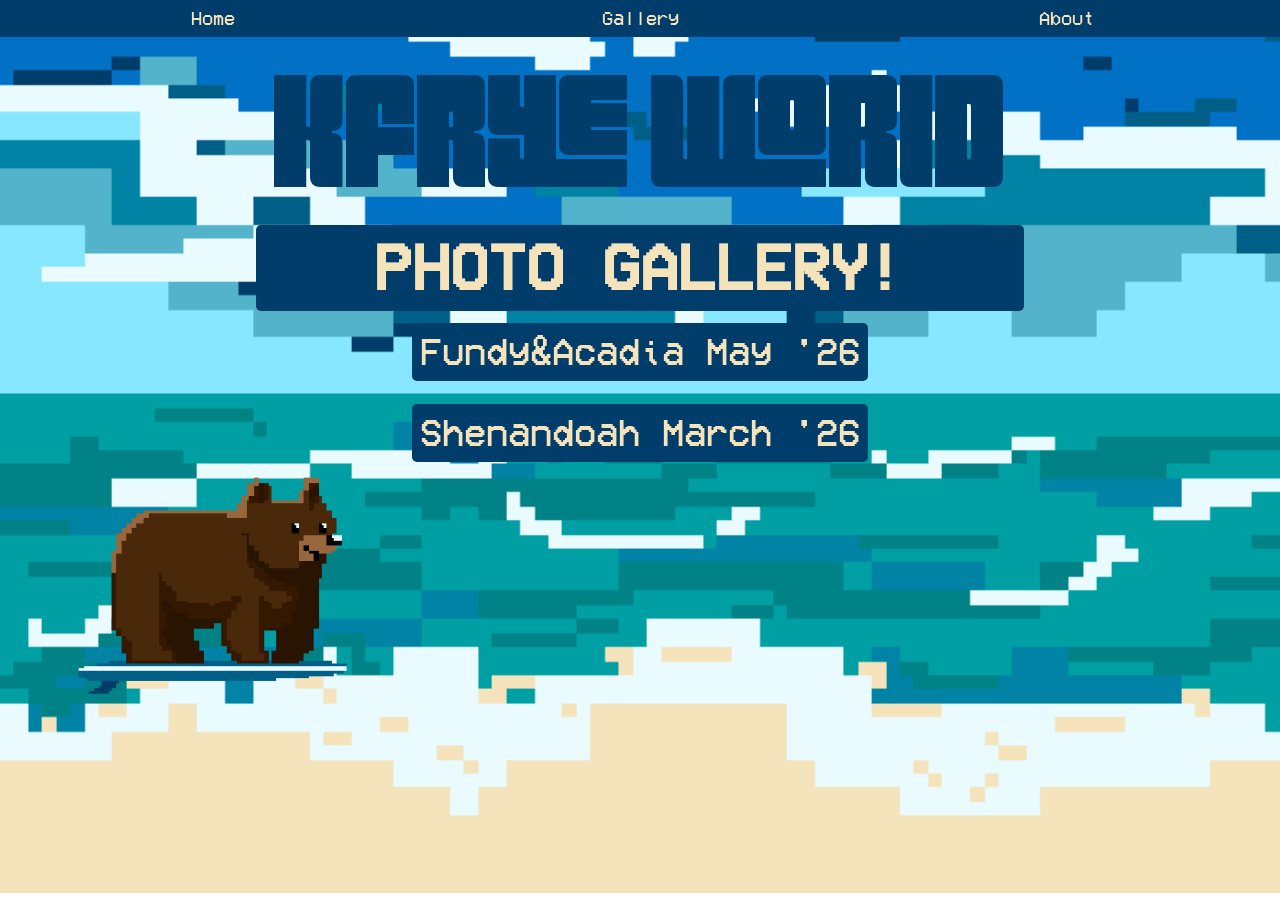
<file: index2.html>
<!DOCTYPE html>
<html lang="en">
<head>
    <meta charset="UTF-8">
    <meta name="viewport" content="width=device-width, initial-scale=1.0">
    <title>Kfrye the site</title>
    <link rel="stylesheet" href="styles2.css">
    <script src="script.js" defer></script>
   <link rel="icon" type="image/x-icon" href="Favicon/favicon-16x16.png">
</head>
<body>
  <style>* {
  /* Deep Ocean Blue Surfboard - https://www.cursors-4u.com/cursor/deep-ocean-blue-surfboard */
* {
  cursor: url('https://cdn.cursors-4u.net/previews/deep-ocean-blue-surfboard-02979007-32.webp') 32 32, auto !important;
}
/* End www.Cursors-4U.com Code */
}</style>
   <nav id="site-nav">
    <a href="index.html">Home</a>
    <a href="index2.html">Gallery</a>
    <a href="index3.html">About</a>
  </nav> 
<div id="page">
 <header class="page-header">
    <h1>KFrye World</h1>
  </header>

<div class="subheading">
 <h2>Photo gallery!</h2>
</div>

<div class="page-wrapper">
  <div id="gallery-links">
 <a href="index5.html">Fundy&Acadia May '26</a>
  </div>  

  <div id="gallery-links">
 <a href="index4.html">Shenandoah March '26</a>
  </div>
  <div id="surfbear"><a href="https://kfrye.atabook.org/" target="_blank"><img src="Media/surfbear.png" alt="surf bear"></a></div>
</div>
</div>
</body>
</html>
</file>
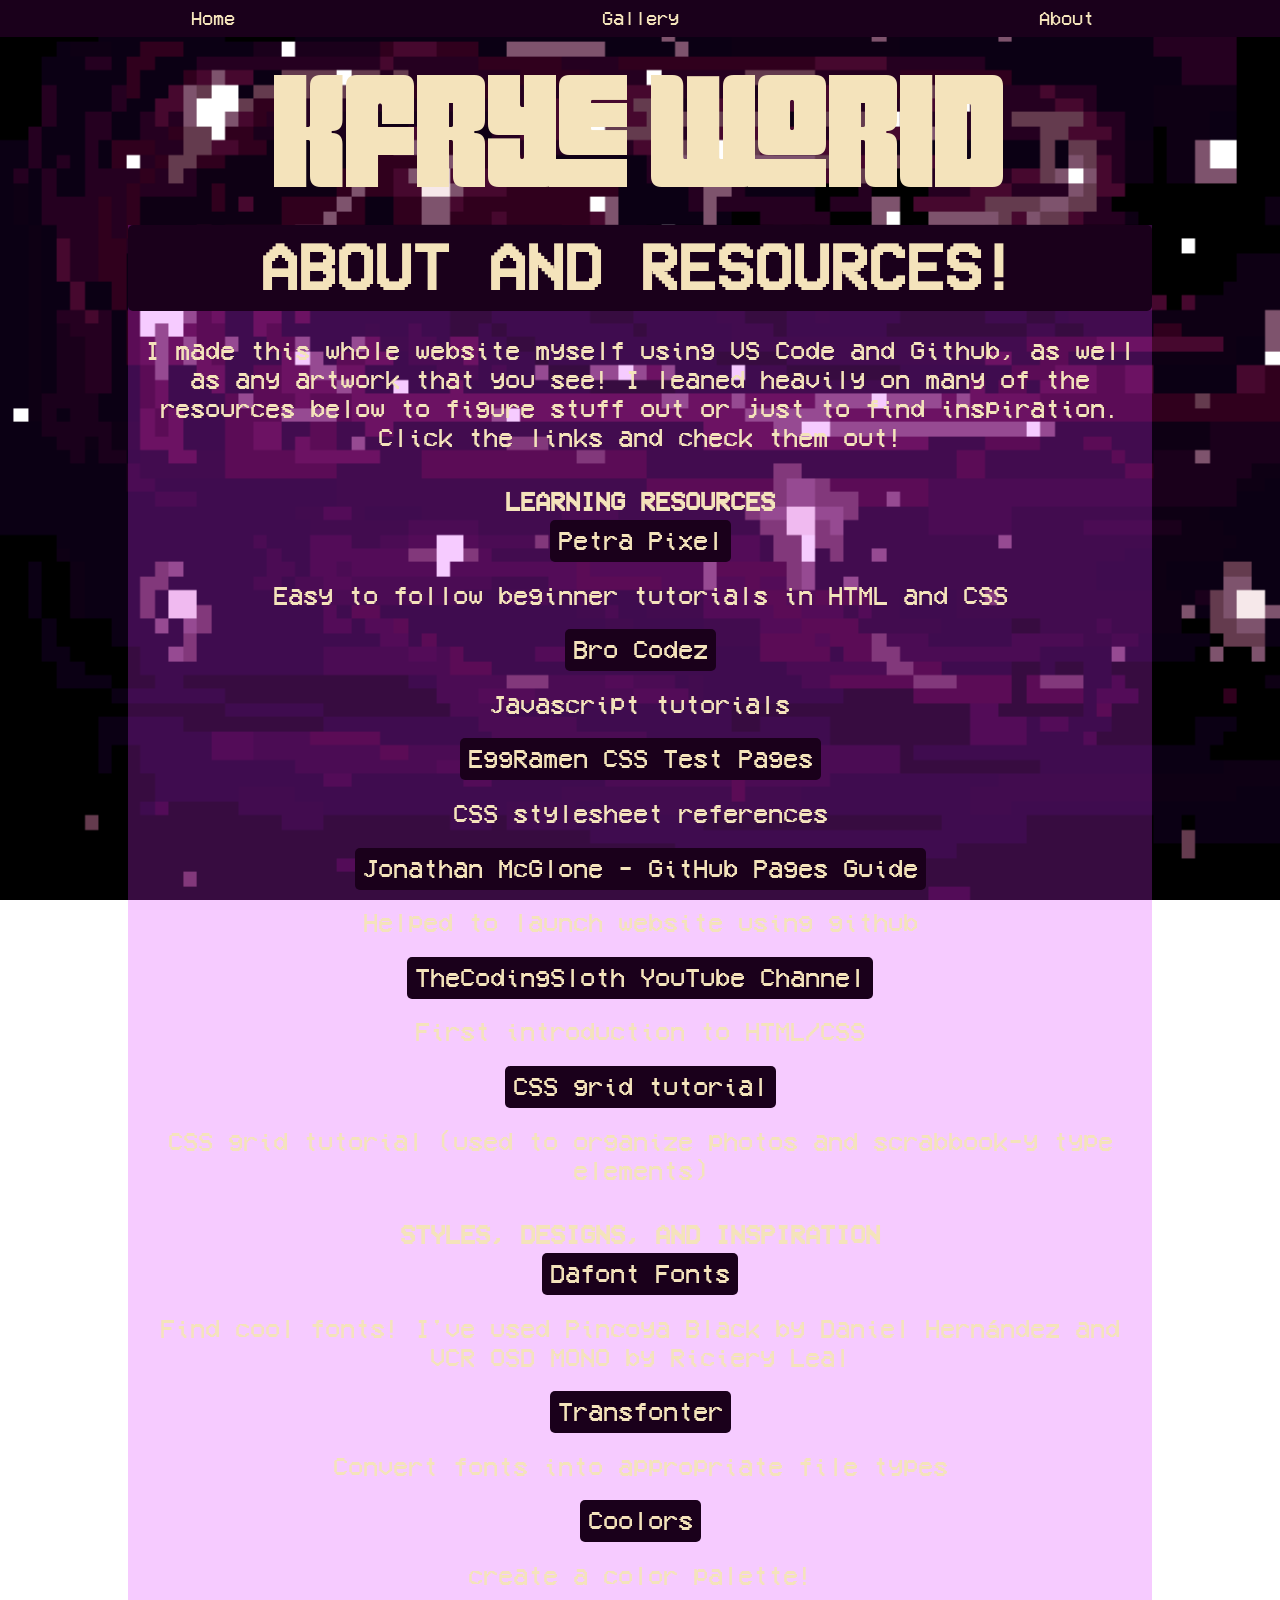
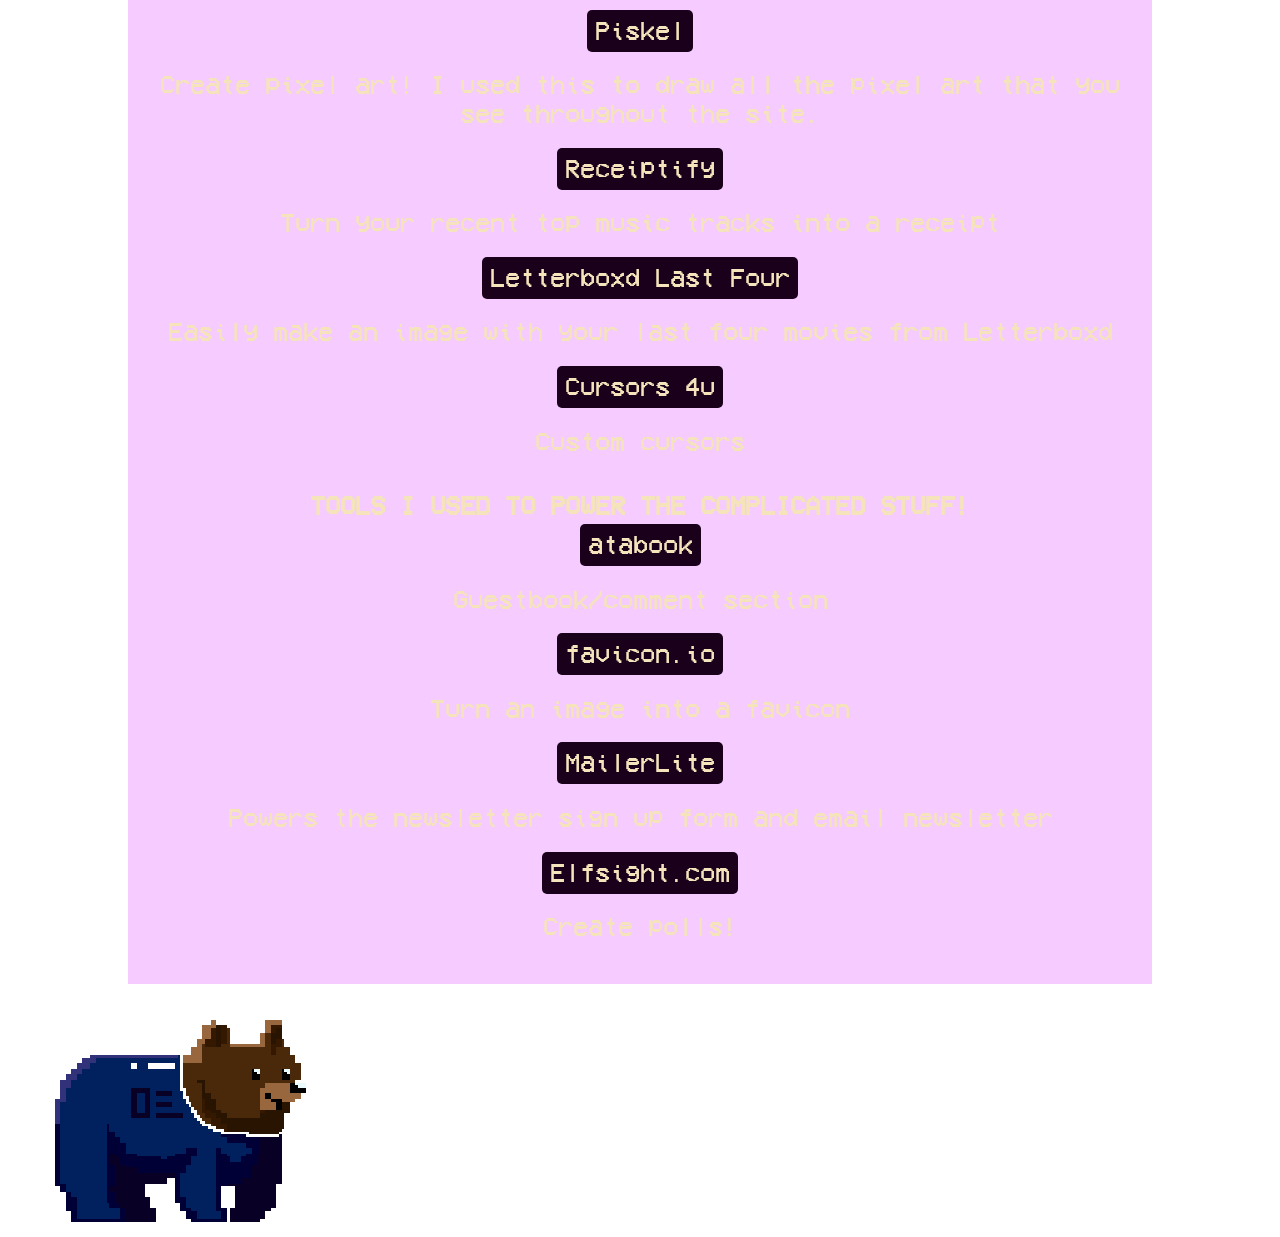
<file: index3.html>
<!DOCTYPE html>
<html lang="en">
<head>
    <meta charset="UTF-8">
    <meta name="viewport" content="width=device-width, initial-scale=1.0">
    <title>Kfrye the site</title>
    <link rel="stylesheet" href="styles3.css">
    <script src="script.js" defer></script>
    <link rel="icon" type="image/x-icon" href="Favicon/favicon-16x16.png">
<body>
  <style>* {
  cursor: url('https://cdn.cursors-4u.net/previews/alien-head-38b38966-32.webp') 32 32, auto !important;
}
</style>
   <nav id="site-nav">
    <a href="index.html">Home</a>
    <a href="index2.html">Gallery</a>
    <a href="index3.html">About</a>
  </nav> 
<div id="page">
   <header class="page-header">
    <h1>KFrye World</h1>
  </header>
    <div id="About and Resources"></div> 
<div class="page-wrapper">
  <div class="subheading">
<h2>About and Resources!</h2>
</div>
<div id="about-and-resources-text">
<p> I made this whole website myself using VS Code and Github, as well as any artwork that you see!  
  I leaned heavily on many of the resources below to figure stuff out or just to find inspiration. Click the links and check them out!
</p>
<!-- tutorials etc -->
 <h4 style="padding: 1%;">Learning Resources</h4>
<a href="https://petrapixel.neocities.org/" target="_blank">Petra Pixel</a>
<p>Easy to follow beginner tutorials in HTML and CSS</p>
<a href="https://youtube.com/@brocodez?si=qVHGDEmvQ-6xkyTL" target="_blank">Bro Codez</a>
<p>Javascript tutorials</p>
<a href="https://eggramen.neocities.org/code/css_testpages" target="_blank">EggRamen CSS Test Pages</a>
<p>CSS stylesheet references</p>
<a href="https://jmcglone.com/guides/github-pages/" target="_blank">Jonathan McGlone - GitHub Pages Guide</a>
<p>Helped to launch website using github</p>
<a href="https://www.youtube.com/@TheCodingSloth/videos" target="_blank">TheCodingSloth YouTube Channel</a>
<p>First introduction to HTML/CSS</p>
<a href="https://medium.com/@fatukunda/a-responsive-photo-grid-with-css-grid-layout-5d3bf6b71c0" target="_blank">CSS grid tutorial</a>
<p>CSS grid tutorial (used to organize photos and scrabbook-y type elements)</p>
<!-- Design Elements -->
  <h4 style="padding: 1%;">Styles, Designs, and Inspiration</h4>
<a href="https://www.dafont.com/theme.php?cat=103" target="_blank">Dafont Fonts</a>
<p>Find cool fonts! I've used Pincoya Black by Daniel Hernández and VCR OSD MONO by Riciery Leal</p>
<a href="https://transfonter.org/" target="_blank">Transfonter</a>
<p>Convert fonts into appropriate file types</p>
<a href="https://coolors.co/" target="_blank">Coolors</a>
<p>create a color palette!</p>
<a href="https://www.piskelapp.com/" target="_blank">Piskel</a>
<p>Create pixel art! I used this to draw all the pixel art that you see throughout the site.</p>
<a href="https://receiptify.herokuapp.com/" target="_blank">Receiptify</a>
<p>Turn your recent top music tracks into a receipt</p>
<a href="https://letterboxd-last-four.cheersderek.com/" target="_blank">Letterboxd Last Four</a>
<p>Easily make an image with your last four movies from Letterboxd</p>
<a href="https://cursors-4u.com" target="_blank"> Cursors 4u</a>
<p>Custom cursors</p>

<!-- Outside elements I just embedded in the site -->
  <h4 style="padding: 1%;">Tools I used to power the complicated stuff!</h4>
<a href="https://atabook.org/" target="_blank">atabook</a>
<p>Guestbook/comment section</p>
<a href="https://favicon.io" target="_blank">favicon.io</a>
<p>Turn an image into a favicon</p>
<a href="https://mailerlite.com" target="_blank">MailerLite</a>
<p>Powers the newsletter sign up form and email newsletter</p>
<a href="https://elfsight.com" target="_blank">Elfsight.com</a>
<p>Create polls!</p>
</div>
</div>
<div id="spacebear"> <a href="https://kfrye.atabook.org/" target="_blank"><img src="Media/spacebear.png" alt="space bear"></a></div>
</body>
</html>
</file>
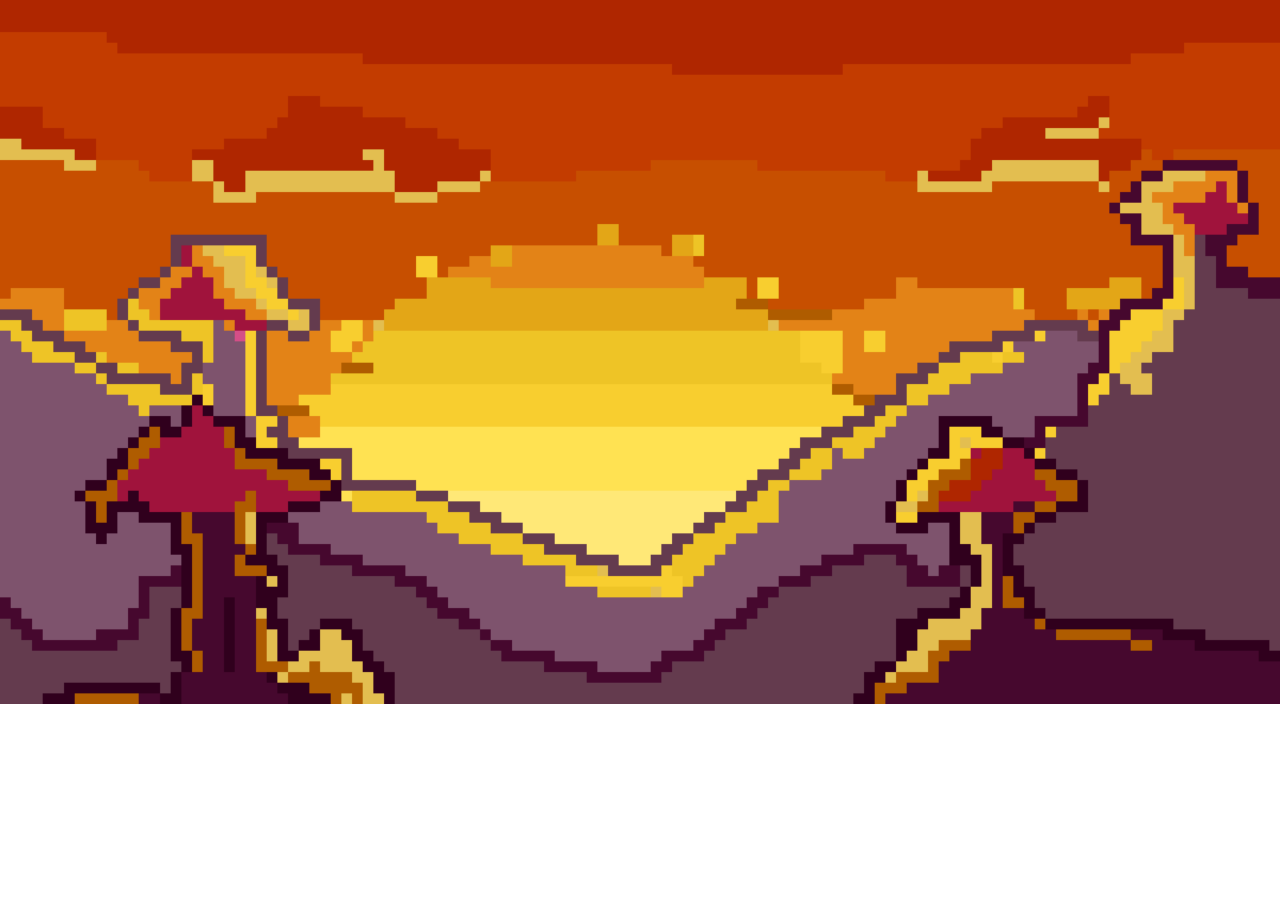
<file: index6.html>
<!DOCTYPE html>
<html lang="en">
<head>
    <meta charset="UTF-8">
    <meta name="viewport" content="width=device-width, initial-scale=1.0">
    <title>Kfrye the site</title>
    <link rel="stylesheet" href="styles1.css">
    <script src="script.js" defer></script>
     <link rel="icon" type="image/x-icon" href="Favicon/favicon-16x16.png">
<!-- MailerLite Universal -->
<script>
    (function(w,d,e,u,f,l,n){w[f]=w[f]||function(){(w[f].q=w[f].q||[])
    .push(arguments);},l=d.createElement(e),l.async=1,l.src=u,
    n=d.getElementsByTagName(e)[0],n.parentNode.insertBefore(l,n);})
    (window,document,'script','https://assets.mailerlite.com/js/universal.js','ml');
    ml('account', '2291380');
</script>
<!-- End MailerLite Universal -->
    </head>
<body>
    <div id="page">
<div class="ml-embedded" data-form="QOUeCU" style="padding-bottom: 20rem; padding-top: 22rem;"></div>
    </div>
</body>
</file>
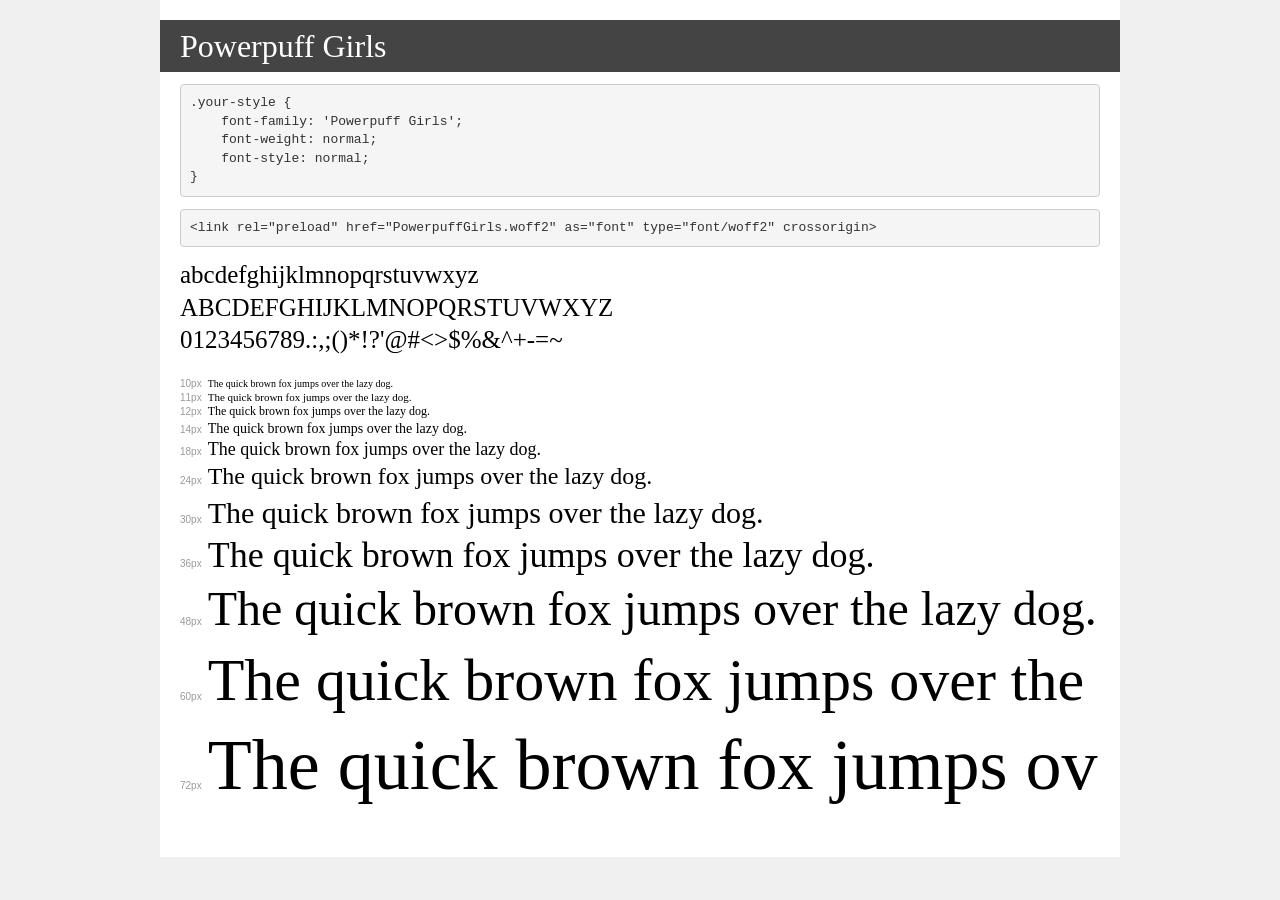
<file: Fonts/demo.html>
<!DOCTYPE html>
<html lang="en">
<head>
    <meta charset="utf-8">
    <meta http-equiv="X-UA-Compatible" content="IE=edge">
    <meta name="viewport" content="width=device-width, initial-scale=1">
    <meta name="robots" content="noindex, noarchive">
    <meta name="format-detection" content="telephone=no">
    <title>Transfonter demo</title>
    <link href="stylesheet.css" rel="stylesheet">
    <style>
        /*
        http://meyerweb.com/eric/tools/css/reset/
        v2.0 | 20110126
        License: none (public domain)
        */
        html, body, div, span, applet, object, iframe,
        h1, h2, h3, h4, h5, h6, p, blockquote, pre,
        a, abbr, acronym, address, big, cite, code,
        del, dfn, em, img, ins, kbd, q, s, samp,
        small, strike, strong, sub, sup, tt, var,
        b, u, i, center,
        dl, dt, dd, ol, ul, li,
        fieldset, form, label, legend,
        table, caption, tbody, tfoot, thead, tr, th, td,
        article, aside, canvas, details, embed,
        figure, figcaption, footer, header, hgroup,
        menu, nav, output, ruby, section, summary,
        time, mark, audio, video {
            margin: 0;
            padding: 0;
            border: 0;
            font-size: 100%;
            font: inherit;
            vertical-align: baseline;
        }
        /* HTML5 display-role reset for older browsers */
        article, aside, details, figcaption, figure,
        footer, header, hgroup, menu, nav, section {
            display: block;
        }
        body {
            line-height: 1;
        }
        ol, ul {
            list-style: none;
        }
        blockquote, q {
            quotes: none;
        }
        blockquote:before, blockquote:after,
        q:before, q:after {
            content: '';
            content: none;
        }
        table {
            border-collapse: collapse;
            border-spacing: 0;
        }
        /* demo styles */
        body {
            background: #f0f0f0;
            color: #000;
        }
        .page {
            background: #fff;
            width: 920px;
            margin: 0 auto;
            padding: 20px 20px 0 20px;
            overflow: hidden;
        }
        .font-container {
            overflow-x: auto;
            overflow-y: hidden;
            margin-bottom: 40px;
            line-height: 1.3;
            white-space: nowrap;
            padding-bottom: 5px;
        }
        h1 {
            position: relative;
            background: #444;
            font-size: 32px;
            color: #fff;
            padding: 10px 20px;
            margin: 0 -20px 12px -20px;
        }
        .letters {
            font-size: 25px;
            margin-bottom: 20px;
        }
        .s10:before {
            content: '10px';
        }
        .s11:before {
            content: '11px';
        }
        .s12:before {
            content: '12px';
        }
        .s14:before {
            content: '14px';
        }
        .s18:before {
            content: '18px';
        }
        .s24:before {
            content: '24px';
        }
        .s30:before {
            content: '30px';
        }
        .s36:before {
            content: '36px';
        }
        .s48:before {
            content: '48px';
        }
        .s60:before {
            content: '60px';
        }
        .s72:before {
            content: '72px';
        }
        .s10:before, .s11:before, .s12:before, .s14:before,
        .s18:before, .s24:before, .s30:before, .s36:before,
        .s48:before, .s60:before, .s72:before {
            font-family: Arial, sans-serif;
            font-size: 10px;
            font-weight: normal;
            font-style: normal;
            color: #999;
            padding-right: 6px;
        }
        pre {
            display: block;
            padding: 9px;
            margin: 0 0 12px;
            font-family: Monaco, Menlo, Consolas, "Courier New", monospace;
            font-size: 13px;
            line-height: 1.428571429;
            color: #333;
            font-weight: normal;
            font-style: normal;
            background-color: #f5f5f5;
            border: 1px solid #ccc;
            overflow-x: auto;
            border-radius: 4px;
        }
        /* responsive */
        @media (max-width: 959px) {
            .page {
                width: auto;
                margin: 0;
            }
        }
    </style>
</head>
<body>
<div class="page">
    <div class="demo">
        <h1 style="font-family: 'Powerpuff Girls'; font-weight: normal; font-style: normal;">Powerpuff Girls</h1>
        <pre title="Usage">.your-style {
    font-family: 'Powerpuff Girls';
    font-weight: normal;
    font-style: normal;
}</pre>
        <pre title="Preload (optional)">
&lt;link rel=&quot;preload&quot; href=&quot;PowerpuffGirls.woff2&quot; as=&quot;font&quot; type=&quot;font/woff2&quot; crossorigin&gt;</pre>
        <div class="font-container" style="font-family: 'Powerpuff Girls'; font-weight: normal; font-style: normal;">
            <p class="letters">
                abcdefghijklmnopqrstuvwxyz<br>
ABCDEFGHIJKLMNOPQRSTUVWXYZ<br>
                0123456789.:,;()*!?'@#&lt;&gt;$%&^+-=~
            </p>
            <p class="s10" style="font-size: 10px;">The quick brown fox jumps over the lazy dog.</p>
            <p class="s11" style="font-size: 11px;">The quick brown fox jumps over the lazy dog.</p>
            <p class="s12" style="font-size: 12px;">The quick brown fox jumps over the lazy dog.</p>
            <p class="s14" style="font-size: 14px;">The quick brown fox jumps over the lazy dog.</p>
            <p class="s18" style="font-size: 18px;">The quick brown fox jumps over the lazy dog.</p>
            <p class="s24" style="font-size: 24px;">The quick brown fox jumps over the lazy dog.</p>
            <p class="s30" style="font-size: 30px;">The quick brown fox jumps over the lazy dog.</p>
            <p class="s36" style="font-size: 36px;">The quick brown fox jumps over the lazy dog.</p>
            <p class="s48" style="font-size: 48px;">The quick brown fox jumps over the lazy dog.</p>
            <p class="s60" style="font-size: 60px;">The quick brown fox jumps over the lazy dog.</p>
            <p class="s72" style="font-size: 72px;">The quick brown fox jumps over the lazy dog.</p>
        </div>
    </div>

</div>
</body>
</html>
</file>
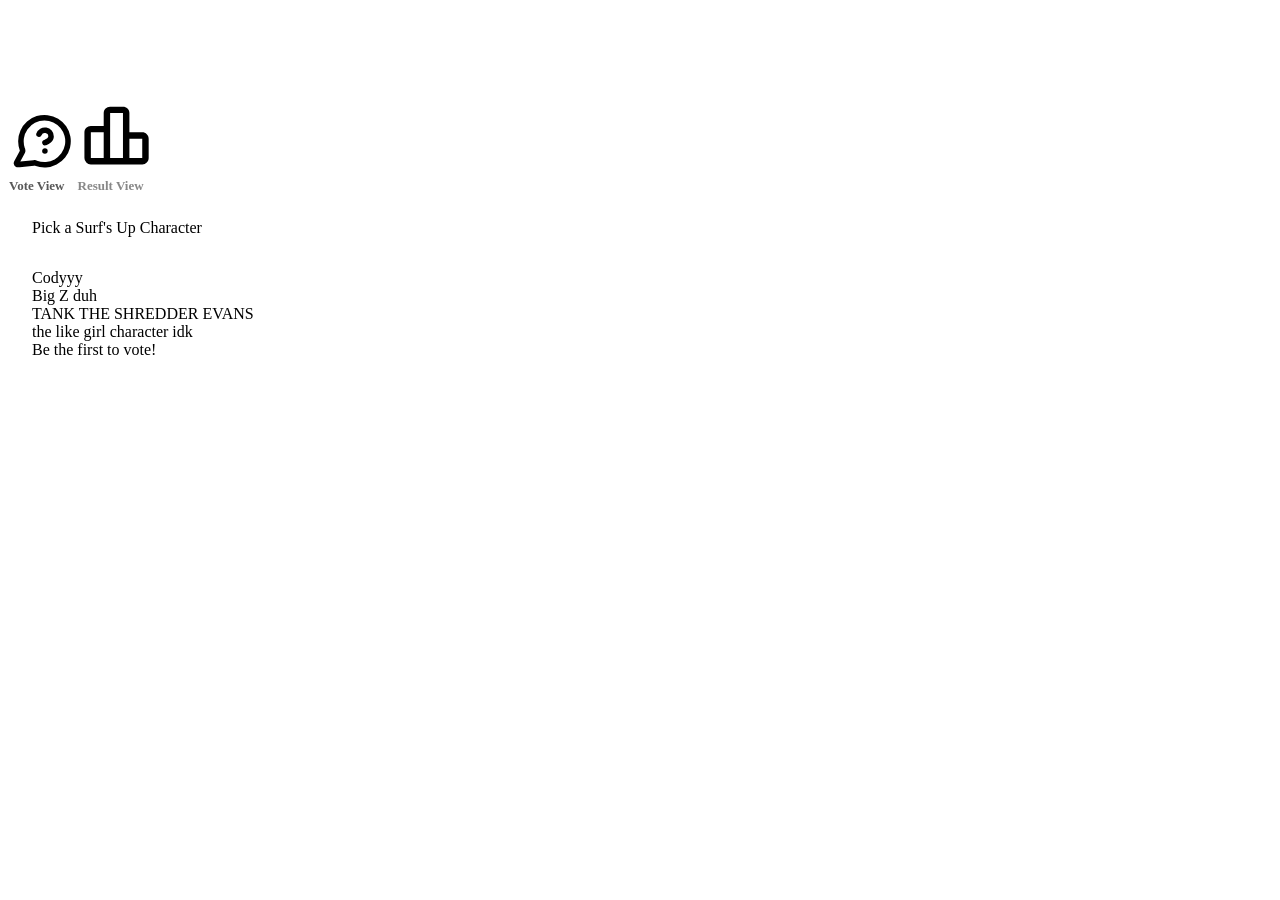
<file: Untitled Poll _ Elfsight_files/index(1).html>
<!DOCTYPE html>
<!-- saved from url=(0131)https://universe-static.elfsightcdn.com/app-releases/poll/stable/v1.5.4/43f894abfd5d1a4227919d3916baf445d632bbab/preview/index.html -->
<html lang="en"><head><meta http-equiv="Content-Type" content="text/html; charset=UTF-8">
    
    <meta name="viewport" content="width=device-width, initial-scale=1">
    <link rel="icon" type="image/x-icon" href="https://universe-static.elfsightcdn.com/app-releases/poll/stable/v1.5.4/43f894abfd5d1a4227919d3916baf445d632bbab/preview/favicon.ico">
    <title>Preview</title>
  <style data-styled="active" data-styled-version="6.1.16"></style><style data-styled="active" data-styled-version="6.1.16">.eapps-poll-b0b68e0b-7c2a-4dcc-b255-953e3d0c269c-custom-css-root [class*="Content__WidgetContainer-sc"]{margin-left:0px!important;margin-right:auto!important;}</style><link href="https://core.service.elfsight.com/" rel="preconnect" crossorigin=""><style type="text/css">div.eapps-widget{position:relative}div.eapps-widget.eapps-widget-show-toolbar:before{position:absolute;content:"";display:block;bottom:0;top:0;left:0;right:0;pointer-events:none;border:1px solid transparent;transition:border .3s ease;z-index:1}.eapps-widget-toolbar{position:absolute;top:-32px;left:0;right:0;display:block;z-index:99999;padding-bottom:4px;transition:all .3s ease;pointer-events:none;opacity:0}.eapps-widget:hover .eapps-widget-toolbar{opacity:1;pointer-events:auto}.eapps-widget-toolbar a{text-decoration:none;box-shadow:none!important}.eapps-widget-toolbar-panel{border-radius:6px;background-color:#222;color:#fff;display:-ms-inline-flexbox;display:inline-flex;-ms-flex-align:center;align-items:center;top:0;position:relative;transition:all .3s ease;opacity:0;overflow:hidden;-webkit-backface-visibility:hidden;backface-visibility:hidden;box-shadow:0 0 0 1px hsla(0,0%,100%,.2);height:28px}.eapps-widget:hover .eapps-widget-toolbar-panel{opacity:1}.eapps-widget-toolbar-panel-wrapper{width:100%;position:relative}.eapps-widget-toolbar-panel-only-you{position:absolute;top:-24px;font-size:11px;line-height:14px;color:#9c9c9c;padding:5px 4px}.eapps-widget-toolbar-panel-logo{width:28px;height:28px;border-right:1px solid hsla(0,0%,100%,.2);display:-ms-flexbox;display:flex;-ms-flex-align:center;align-items:center;-ms-flex-pack:center;justify-content:center}.eapps-widget-toolbar-panel-logo svg{display:block;width:15px;height:15px;fill:#f93262}.eapps-widget-toolbar-panel-edit{font-size:12px;font-weight:400;line-height:14px;display:-ms-inline-flexbox;display:inline-flex;-ms-flex-align:center;align-items:center;padding:9px;border-right:1px solid hsla(0,0%,100%,.2);color:#fff;text-decoration:none}.eapps-widget-toolbar-panel-edit-icon{width:14px;height:14px;margin-right:8px}.eapps-widget-toolbar-panel-edit-icon svg{display:block;width:100%;height:100%;fill:#fff}.eapps-widget-toolbar-panel-views{display:-ms-inline-flexbox;display:inline-flex;-ms-flex-pack:center;justify-content:center;-ms-flex-align:center;align-items:center}.eapps-widget-toolbar-panel-views-label{font-size:12px;font-weight:400;line-height:14px;margin-left:8px}.eapps-widget-toolbar-panel-views-bar{display:-ms-inline-flexbox;display:inline-flex;width:70px;height:3px;border-radius:2px;margin-left:8px;background-color:hsla(0,0%,100%,.3)}.eapps-widget-toolbar-panel-views-bar-inner{border-radius:2px;background-color:#4ad504}.eapps-widget-toolbar-panel-views-green .eapps-widget-toolbar-panel-views-bar-inner{background-color:#4ad504}.eapps-widget-toolbar-panel-views-red .eapps-widget-toolbar-panel-views-bar-inner{background-color:#ff4734}.eapps-widget-toolbar-panel-views-orange .eapps-widget-toolbar-panel-views-bar-inner{background-color:#ffb400}.eapps-widget-toolbar-panel-views-percent{display:-ms-inline-flexbox;display:inline-flex;margin-left:8px;margin-right:8px;font-size:12px;font-weight:400;line-height:14px}.eapps-widget-toolbar-panel-views-get-more{padding:9px 16px;background-color:#f93262;color:#fff;font-size:12px;font-weight:400;border-radius:0 6px 6px 0}.eapps-widget-toolbar-panel-share{position:absolute;top:0;display:inline-block;margin-left:8px;width:83px;height:28px;padding-bottom:4px;box-sizing:content-box!important}.eapps-widget-toolbar-panel-share:hover .eapps-widget-toolbar-panel-share-block{opacity:1;pointer-events:all}.eapps-widget-toolbar-panel-share-button{padding:0 18px;height:28px;background-color:#1c91ff;color:#fff;font-size:12px;font-weight:400;border-radius:6px;position:absolute;top:0;display:-ms-flexbox;display:flex;-ms-flex-direction:row;flex-direction:row;cursor:default;-ms-flex-align:center;align-items:center}.eapps-widget-toolbar-panel-share-button svg{display:inline-block;margin-right:6px;fill:#fff;position:relative;top:-1px}.eapps-widget-toolbar-panel-share-block{position:absolute;background:#fff;border:1px solid hsla(0,0%,7%,.1);border-radius:10px;width:209px;top:32px;transform:translateX(-63px);opacity:0;pointer-events:none;transition:all .3s ease;box-shadow:0 4px 6px rgba(0,0,0,.05)}.eapps-widget-toolbar-panel-share-block:hover{opacity:1;pointer-events:all}.eapps-widget-toolbar-panel-share-block-text{color:#111;font-size:15px;font-weight:400;padding:12px 0;text-align:center}.eapps-widget-toolbar-panel-share-block-text-icon{padding-bottom:4px}.eapps-widget-toolbar-panel-share-block-actions{display:-ms-flexbox;display:flex;-ms-flex-direction:row;flex-direction:row;border-top:1px solid hsla(0,0%,7%,.1)}.eapps-widget-toolbar-panel-share-block-actions-item{width:33.333333%;display:-ms-flexbox;display:flex;-ms-flex-pack:center;justify-content:center;-ms-flex-align:center;align-items:center;height:39px;transition:all .3s ease;background-color:transparent}.eapps-widget-toolbar-panel-share-block-actions-item:hover{background-color:#fafafa}.eapps-widget-toolbar-panel-share-block-actions-item a{width:100%;height:100%;display:-ms-flexbox;display:flex;-ms-flex-pack:center;justify-content:center;-ms-flex-align:center;align-items:center}.eapps-widget-toolbar-panel-share-block-actions-item-icon{width:16px;height:16px;display:block}.eapps-widget-toolbar-panel-share-block-actions-item-facebook .eapps-widget-toolbar-panel-share-block-actions-item-icon{fill:#3c5a9b}.eapps-widget-toolbar-panel-share-block-actions-item-twitter .eapps-widget-toolbar-panel-share-block-actions-item-icon{fill:#1ab2e8}.eapps-widget-toolbar-panel-share-block-actions-item-google .eapps-widget-toolbar-panel-share-block-actions-item-icon{fill:#dd4b39}.eapps-widget-toolbar-panel-share-block-actions-item:not(:last-child){border-right:1px solid hsla(0,0%,7%,.1)}</style><link rel="stylesheet" href="./css"></head>
  <body>
    <div id="root"><div class="Preview__Container-sc-8a27ae53-0 jGkkmR" data-miwrid="61cda0c6-ce8c-41b4-8ea4-d529a6f3334f" style="padding-top: 72px; padding-bottom: 72px;"><div class="preview-view-toggle__Container-sc-ae85a3fb-0 lbvVqX"><button type="button" class="ButtonBase__ButtonContainer-sc-2c21f7a3-3 eHGsYk es-button-base-container" style="border-radius: 4px; border-color: rgba(0, 0, 0, 0); line-height: 16px; color: rgba(17, 17, 17, 0.7); padding: 0px; font-family: inherit; font-weight: 700; font-size: 13px; background-color: rgb(255, 255, 255); text-transform: none; border-width: 1px; transition: background-color 0.1s ease-out;"><span class="ButtonBase__Overlay-sc-2c21f7a3-4 ckNxVr es-button-base-overlay" style="padding: 5px 11px; border-radius: calc(3px); background-color: rgba(0, 0, 0, 0);"><div class="Icon__IconContainer-sc-7af45730-0 sQxMh ButtonBase__ButtonIcon-sc-2c21f7a3-0 ButtonBase__LeftIcon-sc-2c21f7a3-1 dDWMdl bUJtZf es-button-base-icon es-button-base-left-icon"><div><svg xmlns="http://www.w3.org/2000/svg" viewBox="0 0 16 16"><path fill-rule="evenodd" d="M2.203 8a6.333 6.333 0 1 1 4.057 5.912 6.849 6.849 0 0 0-.122-.046l-.008-.003h-.003l-.105.01-3.414.353-.022.002a5.03 5.03 0 0 1-.417.032 1.034 1.034 0 0 1-.56-.136 1 1 0 0 1-.468-.7 1.03 1.03 0 0 1 .089-.57c.049-.114.12-.246.188-.372l1.101-2.038c.048-.089.074-.136.09-.171l.003-.006A6.327 6.327 0 0 1 2.202 8Zm6.333-5a5 5 0 0 0-4.74 6.598l.017.049c.054.159.118.346.131.514.012.155.001.285-.037.435a1.99 1.99 0 0 1-.214.481l-.971 1.797 3.163-.327.022-.003c.08-.008.178-.018.274-.015.088.004.163.014.249.034.094.021.197.06.283.094l.026.01A5 5 0 1 0 8.536 3Zm.221 3.012a.832.832 0 0 0-.926.544.667.667 0 0 1-1.257-.443 2.166 2.166 0 0 1 4.208.722c0 .853-.631 1.402-1.046 1.678a4.187 4.187 0 0 1-.818.42l-.089.032h-.002a.667.667 0 0 1-.422-1.264L8.41 7.7l.034-.012c.03-.012.078-.031.136-.057.118-.052.27-.128.416-.226.335-.223.453-.424.453-.57a.835.835 0 0 0-.692-.822Zm-.788 4.321c0-.368.299-.667.667-.667h.007a.667.667 0 0 1 0 1.334h-.007a.667.667 0 0 1-.667-.667Z" clip-rule="evenodd"></path></svg></div></div><span class="ButtonBase__Ellipsis-sc-2c21f7a3-5 GCvbB es-button-base-ellipsis">Vote View</span></span></button><button type="button" class="ButtonBase__ButtonContainer-sc-2c21f7a3-3 eHGsYk es-button-base-container" style="border-radius: 4px; border-color: rgba(0, 0, 0, 0); line-height: 16px; color: rgba(17, 17, 17, 0.5); padding: 0px; font-family: inherit; font-weight: 700; font-size: 13px; background-color: rgba(255, 255, 255, 0.5); text-transform: none; border-width: 1px; transition: background-color 0.1s ease-out;"><span class="ButtonBase__Overlay-sc-2c21f7a3-4 ckNxVr es-button-base-overlay" style="padding: 5px 11px; border-radius: calc(3px); background-color: rgba(0, 0, 0, 0);"><div class="Icon__IconContainer-sc-7af45730-0 sQxMh ButtonBase__ButtonIcon-sc-2c21f7a3-0 ButtonBase__LeftIcon-sc-2c21f7a3-1 dDWMdl bUJtZf es-button-base-icon es-button-base-left-icon"><div><svg xmlns="http://www.w3.org/2000/svg" viewBox="0 0 24 24"><path d="M4 19h4v-8H4v8Zm6 0h4V5h-4v14Zm6 0h4v-6h-4v6ZM2 19v-8c0-.55.196-1.02.587-1.412A1.926 1.926 0 0 1 4 9h4V5c0-.55.196-1.02.588-1.413A1.926 1.926 0 0 1 10 3h4c.55 0 1.02.196 1.412.587C15.804 3.98 16 4.45 16 5v6h4c.55 0 1.02.196 1.413.588.391.391.587.862.587 1.412v6c0 .55-.196 1.02-.587 1.413A1.926 1.926 0 0 1 20 21H4c-.55 0-1.02-.196-1.413-.587A1.926 1.926 0 0 1 2 19Z"></path></svg></div></div><span class="ButtonBase__Ellipsis-sc-2c21f7a3-5 GCvbB es-button-base-ellipsis">Result View</span></span></button></div><div class="EmbedRoot__Root-sc-12f36f1f-0 eosbPP es-embed-root eapps-poll-b0b68e0b-7c2a-4dcc-b255-953e3d0c269c-custom-css-root" style="max-width: 640px;"><div class="WidgetBackground__Container-sc-6ca35f7a-0 dgSwnA es-widget-background-container widget__StyledWidgetBackground-sc-2306910-0 iihafY" style="border-radius: 20px;"><div class="WidgetBackground__Wrapper-sc-6ca35f7a-1 UpQU es-widget-background-wrapper" style="padding: 24px;"><div class="Background__Container-sc-fa0f38ac-0 fWUeHF es-background-container" style="border-radius: 20px;"><div class="Background__Base-sc-fa0f38ac-1 ixnVLT es-background-base" style="display: block; background-color: rgb(255, 255, 255);"></div><div class="Background__Overlay-sc-fa0f38ac-2 kDQOVq es-background-overlay" style="display: block; background-color: rgba(255, 255, 255, 0);"></div></div><div class="WidgetBackground__Content-sc-6ca35f7a-2 kjKpSQ es-widget-background-content WidgetBackground__ContentContainer-sc" style="display: flex; flex-direction: column; gap: 32px;"><div role="heading" aria-level="2" class="widget__Question-sc-2306910-1 eCjGtz">Pick a Surf's Up Character</div><div class="answers-container__Container-sc-1992d6f9-0 gRMCoG"><div role="group" aria-label="Pick a Surf&#39;s Up Character" class="answers-container__Wrapper-sc-1992d6f9-1 hhbPXF"><div role="button" aria-label="Codyyy" aria-pressed="false" tabindex="0" class="answer-button__Container-sc-710f10a6-0 eWamow"><div class="answer-button__Bar-sc-710f10a6-1 ldKyHQ" style="border-radius: 8px 0px 0px 8px; width: 0%;"></div><div class="answer-button__Answer-sc-710f10a6-2 bHThTs" data-count="0">Codyyy</div></div><div role="button" aria-label="Big Z duh" aria-pressed="false" tabindex="0" class="answer-button__Container-sc-710f10a6-0 eWamow"><div class="answer-button__Bar-sc-710f10a6-1 ldKyHQ" style="border-radius: 8px 0px 0px 8px; width: 0%;"></div><div class="answer-button__Answer-sc-710f10a6-2 bHThTs" data-count="0">Big Z duh</div></div><div role="button" aria-label="TANK THE SHREDDER EVANS" aria-pressed="false" tabindex="0" class="answer-button__Container-sc-710f10a6-0 eWamow"><div class="answer-button__Bar-sc-710f10a6-1 ldKyHQ" style="border-radius: 8px 0px 0px 8px; width: 0%;"></div><div class="answer-button__Answer-sc-710f10a6-2 bHThTs" data-count="0">TANK THE SHREDDER EVANS</div></div><div role="button" aria-label="the like girl character idk" aria-pressed="false" tabindex="0" class="answer-button__Container-sc-710f10a6-0 eWamow"><div class="answer-button__Bar-sc-710f10a6-1 ldKyHQ" style="border-radius: 8px 0px 0px 8px; width: 0%;"></div><div class="answer-button__Answer-sc-710f10a6-2 bHThTs" data-count="0">the like girl character idk</div></div></div><div role="status" aria-live="polite" aria-atomic="true" class="votes-count__Container-sc-182a61ee-0 eCAtLm">Be the first to vote!</div></div></div></div></div></div></div></div>
    <script src="./preview-CFrCKDR7.js.download" type="module"></script>
    <script src="./platform.js.download" async=""></script>
  
</body></html>
</file>
<file: styles2.css>
*, *::before, *::after {
  box-sizing: border-box;
}

#page {
  background-image:url(Media/CustomOcean.png);
  background-repeat:no-repeat;
  background-size:cover;
  overflow: hidden;
  background-attachment: fixed;
}

@media (orientation: portrait) {
  #page{
    background-image: url(Media/CustomOceanportrait.png);
    background-repeat:no-repeat;
    background-size:contain;
    background-position: top center;
    overflow: hidden;
    background-attachment: fixed;
  }
}

.page-wrapper{
  width: 90%;
  margin: 0 auto;
  padding-bottom: 12rem;

}

body {
  margin: 0;
  padding: 0;
  height: 100%;
}

img,
iframe {
  max-width: 100%;
  width: 100%;
  height: auto;
  display: block;
  overflow: hidden;
}

.page-header {
  width: 100%;
  box-sizing: border-box;
  padding-top: 5%;

}

.page-header h1 {
  margin: 0;
  text-align: center;
  width: auto;
  box-sizing: border-box;
  background: transparent;
}

h1 {
  font-size: 12vi;
  color: #003d6a;
  align-items: center;
  font-family: 'Pincoya', sans-serif;
  padding: 0.5rem;
  padding-bottom: 0%;
  width: auto;
}
@media (orientation: portrait) {
  h1 {
    font-size: 20vi;
    margin-top: 15%;
    padding-top: 10%;
  }
}

h2 {
  font-size: 3vi;
  color: #F4E3BB;
  background-color: #003d6a;
  text-align: center;
  font-family: 'VCR_OSD_MONO', sans-serif;
  margin: 0%;
  margin-left: 20%;
  margin-right: 20%;
  text-transform: uppercase;
  border-radius: 5px;
  text-decoration: none;
  padding: 0.5rem;
  box-sizing: border-box;
}

@media (orientation: landscape) {
  h2 {
    font-size: 5vi;
  }
}

h3 {
  font-size: 2vi;
  color: #000000;
  text-align: center;
  font-family: 'VCR_OSD_MONO', sans-serif;
  margin: 1%;
  margin-left: 20%;
  margin-right: 20%;
  padding: 5px;
  background-color: #ffffff;
  box-sizing: border-box;
  border-radius: 5px;
  text-transform: uppercase;
}

h4{
  font-size: 2vi;
  color: #000000;
  text-align: center;
  font-family: 'Designer', sans-serif;
  margin: 0%;
  padding: 0%;
  padding: 0.5rem;
  border-radius: 5px;
}

h5{
 font-size: 2vi;
  color: #F4E3BB;
  text-align: center;
  font-family: 'VCR_OSD_MONO', sans-serif;
  margin: 1%;
  padding: 5px;
  text-transform: uppercase; 
  text-decoration: none;
}

.subheading a{
  display: flex;
  flex-direction: row;
  align-items: center;
  justify-content: center;
  width: 60%;
  margin: 0%;
  margin-left: 20%;
  margin-right: 20%;
  font-family: 'VCR_OSD_MONO', sans-serif;
  font-size: 3vi;
  color: #F4E3BB;
  background-color: #003d6a;
  text-transform: uppercase;
  border-radius: 5px;
  text-decoration: none;
  padding: 0.5rem;
  box-sizing: border-box;
 }

.subheading a:hover {
  filter: drop-shadow(0 4px 8px rgba(0,0,128,0.8));
}

@media (orientation: portrait) {
    h2{
    font-size: 12vi;
    }
    h3{
    font-size: 8vi;
    }
    #gallery-links a {
        font-size: 5vi;
    }
}

#gallery-links {
    display: flex;
    flex-direction: row;
    align-items: flex-start;
    justify-content: center;
}

#gallery-links a {
    display: grid;
    grid-template-columns: repeat(auto-fit, minmax(100px, 1fr));
    align-items: start;
    justify-content: center;
    margin: 2%;
    margin-top: 1%;
    margin-bottom: 1%;
    font-family: 'VCR_OSD_MONO', sans-serif;
    color: #F4E3BB;
    font-size: 3vi;
    border-radius: 5px;
    text-decoration: none;
    padding: 0.5rem;
    box-sizing: border-box;
    background-color: #003d6a;
 }

 #gallery-links a:hover {
  filter: drop-shadow(0 4px 8px rgba(0,0,128,0.8));
}

@media (orientation: portrait) {
    #gallery-links a {
        font-size: 5vi;
    }
    .subheading a {
        font-size: 8vi;
    }
    h3 {
        font-size: 6vi;
    }
}

#site-nav {
  display: flex;
  position: fixed;
  justify-content: space-evenly;
  gap: 1rem;
  margin: 0;
  font-family: VCR_OSD_MONO, sans-serif;
  font-size: larger;
  color: #F4E3BB;
  background: #003d6a;
  padding: .5rem;
  width: 100%;
  box-sizing: border-box;
  max-width: 100%;
  z-index: 1000;
}

#site-nav a {
  text-decoration: none;
  color: inherit;
  flex: 1;
  text-align: center;
  vertical-align: center;
}

/* STOP DELETING THIS THIS IS IMPORTANT */
* {
  box-sizing: border-box;
}

/* Begin Grid Layout */
.grid-container {
  display: grid;
  grid-template-columns: 1fr 1fr 1fr; 
  grid-template-rows: auto auto 1fr; 
  gap: 15px; 
  align-items: start;
  overflow: hidden;
  padding: 5px;
}

.grid-container img {
  max-width: 100%;
  height: auto;
    object-fit: cover;
    border-radius: 5px;
    border-color: #000000;
    border-style: solid;
    border-width: 5px;
    overflow: hidden;
}

.horizontal{
    grid-column: span 2;
}
.vertical {
    grid-row: span 2;
}
.big{
    grid-column: span 2;
    grid-row: span 2;
}

#surfbear{
  width: 20rem;
  padding-bottom: 0%;
}

#surfbear a:hover {
  filter: drop-shadow(0 4px 8px rgba(0,0,128,0.8));
}

@media (orientation: portrait) {
    .grid-container {
        grid-template-columns: 1fr; 
        grid-template-rows: auto auto auto auto auto auto; 
    }
    .horizontal{
        grid-column: span 1;
    }
    .vertical {
        grid-row: span 1;
    }
    .big{
        grid-column: span 1;
        grid-row: span 1;
    }
}
/* fonts! */
@font-face {
  font-family: 'Fat Kat';
  src: url('Fonts/Fat Kat - (Demo) hanscostudio.com.woff2') format('woff2'),
       url('Fonts/Fat Kat - (Demo) hanscostudio.com.woff') format('woff');
  font-weight: normal;
  font-style: normal;
}

@font-face {
    font-family: 'Minecraft';
    src: url('Fonts/Minecraft.ttf') format('truetype'),
         url('Fonts/Minecraft.woff') format('woff'),
         url('Fonts/Minecraft.woff2') format('woff2');
    font-weight: normal;
    font-style: normal;
}

@font-face {
    font-family: 'Monospace Typewriter';
    src: url('Fonts/MonospaceTypewriter.ttf') format('truetype'),
         url('Fonts/MonospaceTypewriter.woff') format('woff'),
         url('Fonts/MonospaceTypewriter.woff2') format('woff2');
    font-weight: normal;
    font-style: normal;
}

@font-face {
    font-family: Designer;
    src: url('Fonts/Designer.regular.ttf') format('truetype'),
         url('Fonts/Designer.woff') format('woff'),
         url('Fonts/Designer.woff2') format('woff2');
    font-weight: normal;
    font-style: normal;
}

@font-face {
    font-family: Pincoya;
    src: url('Fonts/Pincoyablack-Black.ttf') format('truetype'),
         url('Fonts/pincoyablack.woff') format('woff'),
         url('Fonts/pincoyablack.woff2') format('woff2');
    font-weight: normal;
    font-style: normal;
}

@font-face {
    font-family: powerpuff girls;
    src: url('Fonts/powerpuff girls font.ttf') format('truetype'),
         url('Fonts/PowerpuffGirls.woff') format('woff'),
         url('Fonts/PowerpuffGirls.woff2') format('woff2');
}

@font-face {
  font-family: VCR_OSD_MONO;
  src: url(Fonts/VCR_OSD_MONO_1.001.ttf) format('truetype'),
    url(Fonts/VCROSDMono.woff) format('woff'),
    url(Fonts/VCROSDMono.woff2) format('woff2');
}
</file>
<file: styles3.css>
*, *::before, *::after {
  box-sizing: border-box;
}

body {
  margin: 0;
  padding: 0;
  height: 100%;
}

#page {
  background-image:url(Media/customspacebkgd.png);
  background-repeat:no-repeat;
  background-size:cover;
  overflow: hidden;
  background-attachment: fixed;
}

.page-wrapper{
    width: 80%;
    margin: 0 auto;
    background-color: rgba(218, 50, 400, 0.25);
    
}

#site-nav {
  display: flex;
  position: fixed;
  justify-content: space-evenly;
  gap: 1rem;
  margin: 0;
  font-family: VCR_OSD_MONO, sans-serif;
  font-size: larger;
  color: #F4E3BB;
  background: #1a001b;
  padding: .5rem;
  width: 100%;
  box-sizing: border-box;
  max-width: 100%;
  z-index: 1000;
}

#site-nav a {
  text-decoration: none;
  color: inherit;
  flex: 1;
  text-align: center;
  vertical-align: center;
}

.page-header {
  width: 100%;
  box-sizing: border-box;
  padding-top: 5%;
}

.page-header h1 {
  margin: 0;
  text-align: center;
  width: auto;
  box-sizing: border-box;
  background: transparent;
}

h1 {
  font-size: 12vi;
  color: #F4E3BB;
  align-items: center;
  font-family: 'Pincoya', sans-serif;
  padding: 0.5rem;
  padding-bottom: 0%;
  width: auto;
}
@media (orientation: portrait) {
  h1 {
    font-size: 20vi;
    margin-top: 15%;
    padding-top: 10%;
  }
}

h2 {
  font-size: 3vi;
  color: #F4E3BB;
  background-color: #1a001b;
  text-align: center;
  font-family: 'VCR_OSD_MONO', sans-serif;
  margin: 0%;
  text-transform: uppercase;
  border-radius: 5px;
  text-decoration: none;
  padding: 0.5rem;
  box-sizing: border-box;
}

@media (orientation: landscape) {
  h2 {
    font-size: 5vi;
  }
}

h3 {
  font-size: 2vi;
  color: #000000;
  text-align: center;
  font-family: 'VCR_OSD_MONO', sans-serif;
  margin: 1%;
  margin-left: 20%;
  margin-right: 20%;
  padding: 5px;
  background-color: #1a001b;
  box-sizing: border-box;
  border-radius: 5px;
  text-transform: uppercase;
}

h4{
  font-size: 2vi;
  color: #F4E3BB;
  text-align: center;
  font-family: 'VCR_OSD_MONO', sans-serif;
  text-transform: uppercase;
  margin: 0%;
  padding: 0%;
  padding: 0.5rem;
  border-radius: 5px;
}

.subheading a{
  display: flex;
  flex-direction: row;
  align-items: center;
  justify-content: center;
  width: 60%;
  margin: 0%;
  margin-left: 20%;
  margin-right: 20%;
  font-family: 'VCR_OSD_MONO', sans-serif;
  font-size: 3vi;
  color: #F4E3BB;
  background-color: #1a001b;
  text-transform: uppercase;
  border-radius: 5px;
  text-decoration: none;
  padding: 0.5rem;
  box-sizing: border-box;
 }

 #about-and-resources-text {
    padding: 1rem;
    padding-top: 0%;
    justify-content: center;
    text-align: center;
    vertical-align: top;
    font-family: 'VCR_OSD_MONO',sans-serif;
    font-size: 2vi;
    color: #F4E3BB;
}

#about-and-resources-text a{
    color: #F4E3BB;
    background: #1a001b;
    padding: 0.5rem;
    box-sizing: border-box;
    font-family: 'VCR_OSD_MONO', sans-serif;
    border-radius: 5px;
    text-decoration: none;
}

#about-and-resources-text a:hover {
  filter: drop-shadow(0 4px 8px rgba(128,0,128,0.8));
}

#spacebear a:hover {
  filter: drop-shadow(0 4px 8px rgba(128,0,128,0.8));
}

@media (orientation: portrait) {
    h2{
    font-size: 12vi;
    }
    h3{
    font-size: 8vi;
    }
    h4{
    padding: 1rem;   
    }
    #gallery-links a {
        font-size: 5vi;
    }
     #about-and-resources-text {
    padding: 1rem;
    padding-top: 0%;
    justify-content: center;
    text-align: center;
    font-family: 'VCR_OSD_MONO',sans-serif;
    font-size: 5vi;
    color: #F6E8EA;
}
    #about-and-resources-text a{
    color: #F6E8EA;
    background: #1a001b;
    padding: 0.5rem;
    margin: 0.5rem;
    margin-top: 1rem;
    box-sizing: border-box;
    font-family: 'VCR_OSD_MONO', sans-serif;
    border-radius: 5px;
    text-decoration: none;
    }
}
/* fonts! */
@font-face {
  font-family: 'Fat Kat';
  src: url('Fonts/Fat Kat - (Demo) hanscostudio.com.woff2') format('woff2'),
       url('Fonts/Fat Kat - (Demo) hanscostudio.com.woff') format('woff');
  font-weight: normal;
  font-style: normal;
}

@font-face {
    font-family: 'Minecraft';
    src: url('Fonts/Minecraft.ttf') format('truetype'),
         url('Fonts/Minecraft.woff') format('woff'),
         url('Fonts/Minecraft.woff2') format('woff2');
    font-weight: normal;
    font-style: normal;
}

@font-face {
    font-family: 'Monospace Typewriter';
    src: url('Fonts/MonospaceTypewriter.ttf') format('truetype'),
         url('Fonts/MonospaceTypewriter.woff') format('woff'),
         url('Fonts/MonospaceTypewriter.woff2') format('woff2');
    font-weight: normal;
    font-style: normal;
}

@font-face {
    font-family: Designer;
    src: url('Fonts/Designer.regular.ttf') format('truetype'),
         url('Fonts/Designer.woff') format('woff'),
         url('Fonts/Designer.woff2') format('woff2');
    font-weight: normal;
    font-style: normal;
}

@font-face {
    font-family: Pincoya;
    src: url('Fonts/Pincoyablack-Black.ttf') format('truetype'),
         url('Fonts/pincoyablack.woff') format('woff'),
         url('Fonts/pincoyablack.woff2') format('woff2');
    font-weight: normal;
    font-style: normal;
}

@font-face {
    font-family: powerpuff girls;
    src: url('Fonts/powerpuff girls font.ttf') format('truetype'),
         url('Fonts/PowerpuffGirls.woff') format('woff'),
         url('Fonts/PowerpuffGirls.woff2') format('woff2');
}

@font-face {
  font-family: VCR_OSD_MONO;
  src: url(Fonts/VCR_OSD_MONO_1.001.ttf) format('truetype'),
    url(Fonts/VCROSDMono.woff) format('woff'),
    url(Fonts/VCROSDMono.woff2) format('woff2');
}
</file>
<file: styles1.css>
*, *::before, *::after {
  box-sizing: border-box;
}

#page {
  background-image:url(Media/sunsetbkgd.png);
  background-repeat:no-repeat;
  background-size:cover;
  overflow: hidden;
  background-attachment: fixed;
}

.page-wrapper{
  width: 80%;
  margin: 0 auto;
}

@media (orientation: portrait){
  .page-wrapper{
    width: 100%;
  }
  #page{    
    background-repeat:no-repeat;
    background-size:contain;
    background-position: top center;
    overflow: hidden;
    background-attachment: fixed;}
}

body {
  margin: 0;
  padding: 0;
}

img,
iframe {
  max-width: 100%;
  width: 100%;
  height: auto;
  display: block;
  overflow: hidden;
}

.page-header {
  width: 100%;
  box-sizing: border-box;

}

.page-header h1 {
  margin: 0;
  text-align: center;
  width: auto;
  box-sizing: border-box;
  background: transparent;
}

h1 {
  font-size: 12vi;
  color: #5A0001;
  align-items: center;
  font-family: 'Pincoya', sans-serif;
  padding: 0.5rem;
  padding-top: 5%;
  padding-bottom: 0%;
  width: auto;
}
@media (orientation: portrait) {
  h1 {
    font-size: 20vi;
    padding-top: 10%;
  }
}

h2 {
  font-size: 5vi;
  color: #F4E3BB;
  text-align: center;
  font-family: 'VCR_OSD_MONO', sans-serif;
  margin: 0%;
  padding: 0%;
  text-transform: uppercase;
}

@media (orientation: portrait) {
  h2 {
    font-size: 10vi;
  }
}

h3 {
  font-size: 2vi;
  color: #c33c00;
  text-align: center;
  font-family: 'VCR_OSD_MONO', sans-serif;
  margin: 1%;
  padding: 5px;
  background-color: #f8ce2f;
  box-sizing: border-box;
  border-radius: 5px;
  text-transform: uppercase;
}

h4{
  font-size: 2vi;
  color: #000000;
  text-align: center;
  font-family: 'Designer', sans-serif;
  margin: 0%;
  padding: 0%;
  padding: 0.5rem;
  border-radius: 5px;
}

h5{
 font-size: 2vi;
  color: #F4E3BB;
  text-align: center;
  font-family: 'VCR_OSD_MONO', sans-serif;
  margin: 1%;
  padding: 5px;
  text-transform: uppercase; 
  text-decoration: none;
}

h5 a{
  text-decoration: none;
}

@media (orientation: portrait){
    h3 {
        font-size: 8vi;
        justify-content: center;
        text-align: center;
    }
    h5{
      font-size: 5vi;
    }
}

.subheading {
    display: flex;
    flex-direction: row;
    align-items: flex-start;
    justify-content: center;
    width: 100%;
    margin: 0%;
    padding: 0%;
    }

#site-nav {
  display: flex;
  position: fixed;
  justify-content: space-evenly;
  gap: 1rem;
  margin: 0;
  font-family: VCR_OSD_MONO, sans-serif;
  font-size: larger;
  color: #F4E3BB;
  background: #5A0001;
  padding: .5rem;
  width: 100%;
  box-sizing: border-box;
  max-width: 100%;
  z-index: 1000;
}

#site-nav a {
  text-decoration: none;
  color: inherit;
  flex: 1;
  text-align: center;
  vertical-align: center;
}

@media (orientation: portrait){
    .horizontal-row {
        flex-direction: column;
        justify-content: center;
        align-items: flex-start;
        width: 100% !important;
        height: 100% !important;
        object-fit: contain !important;
    }
}
.grid-container1 {
  display: grid;
  grid-template-columns: 1fr 2fr; 
  grid-template-rows: auto auto 1fr; 
  gap: 15px; 
  padding: 10px;
  align-items: start;
  box-sizing: border-box;
  grid-auto-flow: dense;
}

.leftitm{
  grid-column: 1;
  grid-row: 1;
  width: 100%;
}

.rightitem{
  grid-column: 2;
  grid-row: 1/2;
  width: 100%;
}

@media (orientation: portrait) {
  .grid-container1 {
  display: grid;
  grid-template-columns: 1fr; 
  grid-template-rows: auto auto 1fr;
  }
  .leftitm{
    grid-column: 1;
    grid-row: 1;
    width: 100% !important;
    height: 100% !important;
    object-fit: contain !important; 
  }
  .rightitem{
    grid-column: 1;
    grid-row: 2;
  }
}

.window{
  background-color:#5A0001;
  width: 100%;
  height: fit-content;
  padding: 5px;
  border-radius: 5px;
}

.window:hover {
  filter: drop-shadow(0 4px 8px rgba(255,255,0,0.8));
}

.window-body{
  display: flex;
  justify-content: center;
  align-items: flex-start;
  font-family: VCR_OSD_MONO, sans-serif;
  text-decoration: none;
}

.window-body a{
  font-family: VCR_OSD_MONO, sans-serif;
  text-decoration: none;
}

#guestbook{
  margin: 1%;
}

#guestbook:hover {
  filter: drop-shadow(0 4px 8px rgba(255,255,0,0.8));
}

.grid-container {
  display: grid;
  grid-template-columns: 2fr 1fr; 
  grid-template-rows: auto auto 1fr; 
  gap: 15px; 
  padding: 10px;
  align-items: start;
  box-sizing: border-box;
  grid-auto-flow: dense;
}

.left-column-stack {
  display: flex;
  flex-direction: column;
  gap: 15px;
}

.right-column-stack {
  display: flex;
  flex-direction: column;
  gap: 15px;
}

.item-1 {
  grid-column: 1;
  grid-row: 1;
  width: 100%;
}

.item-1:hover {
  filter: drop-shadow(0 4px 8px rgba(255,255,0,0.8));
}

.item-2 {
  grid-column: 1;
  grid-row: 2;
  width: 100%;
  align-items: flex-start;
  padding: 1%;
  margin: 0%;
  background-size: cover;
  background-position: center;
}

[class*="elfsight-app"] {
  width: 100% !important;
  margin-top: 0 !important;
  margin-bottom: 0 !important;
  align-self: start !important; 
  margin-bottom: 1%;
}

.item-3 {
  grid-column: 2;
  grid-row: 1 / 3; 
  width: 87%;
  align-items: flex-end;
}
* {box-sizing:border-box}

@media (orientation: portrait) {
  .grid-container {
    display: grid;
    grid-template-columns: 2fr; 
    grid-template-rows: auto auto auto 1fr;
  } 
  .item-1{
    grid-column: 1;
    grid-row: 1;
  }
  .item-2{
    grid-column: 1;
    grid-row: 2;
  }
  .item-3{
    grid-column: 1;
    grid-row: 3;
  }
}

#location-map {
  width: 100%;
  height: auto;
  display: block;
  justify-content: center;
  margin: 1%;
  padding: 1%;
  border-radius: 5px;
}

.button-slideshow{
  display: flex;
  flex-direction: row;  
  gap: 5px;
  margin-top: 5%;
}

.button-slideshow img{
  height: 31px;
  width: 88px;
}

.button-slideshow a:hover {
  filter: drop-shadow(0 4px 8px rgba(255,255,0,0.8));
}

/* Slideshow container */
.slideshow-container {
  max-width: 900px;
  max-height: auto;
  position: relative;
  overflow: hidden;
  margin: auto;
  padding: 1rem;
  border-radius: 5px;
  background-color: #5A0001;
  background-size: cover;
  background-position: center;
}

/* Hide the images by default */
.mySlides {
  display: none;
}

.mySlides img {
  width: 100%;
  height: auto;
  object-fit: cover;
  object-position: center;
  display: block;
}

/* Container for the dots */
.dots-container {
  position: absolute;
  bottom: 50px;
  left: 0;
  right: 0;
  width: 100%;
  text-align: center;
}

@media (orientation: portrait) {
  .dots-container {
    bottom: 10px;
  }
  .text {
    bottom: 40px;
    color: #250020;
    background-color: #f8ce2f;
    font-family: Helvetica, sans-serif;
    font-size: 15px;
    padding: 8px 12px;
    position: absolute;
    bottom: 535px;
    width: 100%;
    text-align: center;
  }
  .slideshow-container {
    padding-bottom: 0%;
  }
}

/* Next & previous buttons */
.prev, .next {
  cursor: pointer;
  position: absolute;
  top: 50%;
  width: auto;
  margin-top: -22px;
  padding: 16px;
  color: #5A0001;
  font-weight: bold;
  font-size: 18px;
  transition: 0.6s ease;
  border-radius: 0 3px 3px 0;
  user-select: none;
}

/* Position the "next button" to the right */
.next {
  right: 0;
  border-radius: 3px 0 0 3px;
}

.prev {
  left: 0;
  border-radius: 3px 0 0 3px;
}

/* On hover, add a black background color with a little bit see-through */
.prev:hover, .next:hover {
  background-color: rgba(0,0,0,0.8);
}

.text {
  color: #250020;
  background-color: #f8ce2f;
  font-family: VCR_OSD_MONO, sans-serif;
  font-size: 15px;
  padding: 8px 12px;
  bottom: 490px;
  width: 100%;
  text-align: center;
  box-sizing: border-box;
  border-radius: 3px;
}

/* Number text (1/3 etc) */
.numbertext {
  color: #5A0001;
  font-size: 12px;
  font-family: Helvetica, sans-serif;
  padding: 8px 12px;
  position: absolute;
  top: 40;
}

/* The dots/bullets/indicators */
.dot {
  cursor: pointer;
  height: 15px;
  width: 15px;
  margin: 0 2px;
  background-color: #c33c00;
  border-radius: 50%;
  display: inline-block;
  transition: background-color 0.6s ease;
}

.active, .dot:hover {
  background-color: #5A0001;
}

/* Fading animation */
.fade {
  animation-name: fade;
  animation-duration: 1.5s;
}

@keyframes fade {
  from {opacity: .4}
  to {opacity: 1}
}

.ml-embedded {
  width: auto;
  height: auto;
  display: block;
  justify-content: center;
  align-items: start;
  margin: 1rem;
}

#header__inner {
  display: flex;
  flex-direction: row;
  align-items: center;
  justify-content: center;
  width: 100%;
  border-color: black;
}


@media (orientation: portrait) {
  #about-and-resources-text {
    font-size: 4vi;
    padding-top: 0%;
  } 
}

@font-face {
  font-family: 'Fat Kat';
  src: url('Fonts/Fat Kat - (Demo) hanscostudio.com.woff2') format('woff2'),
       url('Fonts/Fat Kat - (Demo) hanscostudio.com.woff') format('woff');
  font-weight: normal;
  font-style: normal;
}

@font-face {
    font-family: 'Minecraft';
    src: url('Fonts/Minecraft.ttf') format('truetype'),
         url('Fonts/Minecraft.woff') format('woff'),
         url('Fonts/Minecraft.woff2') format('woff2');
    font-weight: normal;
    font-style: normal;
}

@font-face {
    font-family: 'Monospace Typewriter';
    src: url('Fonts/MonospaceTypewriter.ttf') format('truetype'),
         url('Fonts/MonospaceTypewriter.woff') format('woff'),
         url('Fonts/MonospaceTypewriter.woff2') format('woff2');
    font-weight: normal;
    font-style: normal;
}

@font-face {
    font-family: Designer;
    src: url('Fonts/Designer.regular.ttf') format('truetype'),
         url('Fonts/Designer.woff') format('woff'),
         url('Fonts/Designer.woff2') format('woff2');
    font-weight: normal;
    font-style: normal;
}

@font-face {
    font-family: Pincoya;
    src: url('Fonts/Pincoyablack-Black.ttf') format('truetype'),
         url('Fonts/pincoyablack.woff') format('woff'),
         url('Fonts/pincoyablack.woff2') format('woff2');
    font-weight: normal;
    font-style: normal;
}

@font-face {
    font-family: powerpuff girls;
    src: url('Fonts/powerpuff girls font.ttf') format('truetype'),
         url('Fonts/PowerpuffGirls.woff') format('woff'),
         url('Fonts/PowerpuffGirls.woff2') format('woff2');
}

@font-face {
  font-family: BLUE-OCEAN;
  src: url(Fonts/BLUE-OCEAN.ttf) format('truetype');
}

@font-face {
  font-family: VCR_OSD_MONO;
  src: url(Fonts/VCR_OSD_MONO_1.001.ttf) format('truetype'),
    url(Fonts/VCROSDMono.woff) format('woff'),
    url(Fonts/VCROSDMono.woff2) format('woff2');
}
</file>
<file: Fonts/stylesheet.css>
@font-face {
    font-family: 'Designer';
    src: url('DesignerRegular.ttf') format('truetype');
    font-weight: normal;
    font-style: normal;
    font-display: swap;
}

@font-face {
    font-family: 'Fat Kat';
    src: url('FatKatRegular.ttf') format('truetype');
    font-weight: normal;
    font-style: normal;
    font-display: swap;
}

@font-face {
    font-family: 'Minecraft';
    src: url('Minecraft.ttf') format('truetype');
    font-weight: 500;
    font-style: normal;
    font-display: swap;
}

@font-face {
    font-family: 'MonospaceTypewriter';
    src: url('MonospaceTypewriter.ttf') format('truetype');
    font-weight: 500;
    font-style: normal;
    font-display: swap;
}

@font-face {
    font-family: 'Pincoyablack';
    src: url('Pincoyablack-Black.ttf') format('truetype');
    font-weight: 900;
    font-style: normal;
    font-display: swap;
}
</file>
